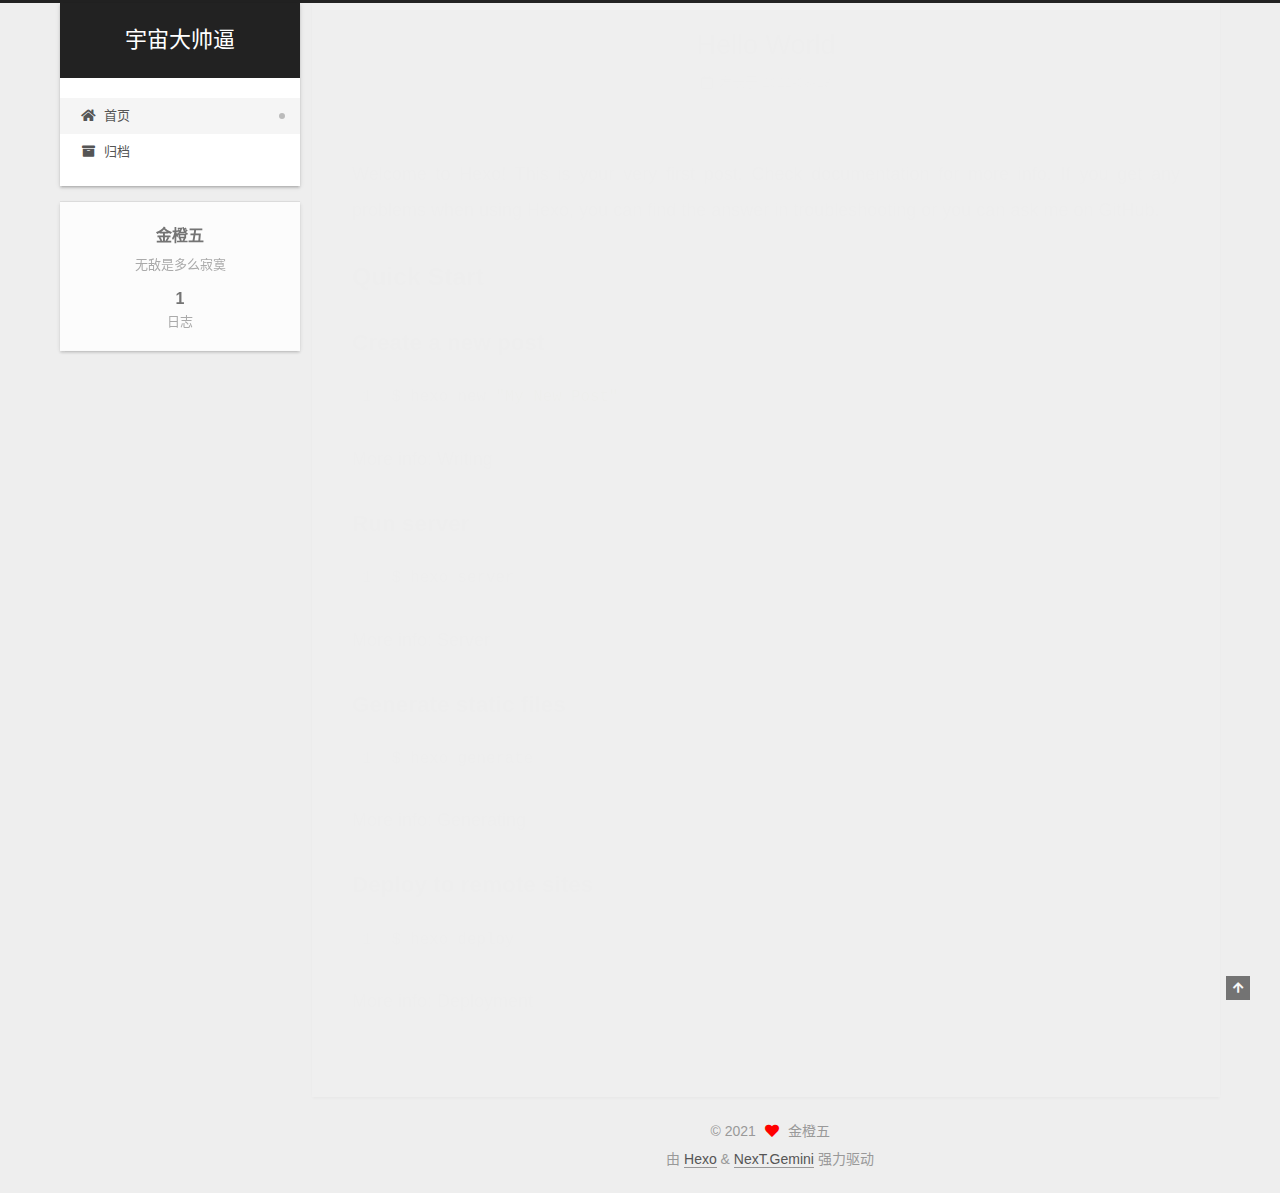
<file: index.html>
<!DOCTYPE html>
<html lang="zh-CN">
<head>
  <meta charset="UTF-8">
<meta name="viewport" content="width=device-width, initial-scale=1, maximum-scale=2">
<meta name="theme-color" content="#222">
<meta name="generator" content="Hexo 5.4.0">
  <link rel="apple-touch-icon" sizes="180x180" href="/images/apple-touch-icon-next.png">
  <link rel="icon" type="image/png" sizes="32x32" href="/images/favicon-32x32-next.png">
  <link rel="icon" type="image/png" sizes="16x16" href="/images/favicon-16x16-next.png">
  <link rel="mask-icon" href="/images/logo.svg" color="#222">

<link rel="stylesheet" href="/css/main.css">


<link rel="stylesheet" href="/lib/font-awesome/css/all.min.css">

<script id="hexo-configurations">
    var NexT = window.NexT || {};
    var CONFIG = {"hostname":"example.com","root":"/","scheme":"Gemini","version":"7.8.0","exturl":false,"sidebar":{"position":"left","display":"post","padding":18,"offset":12,"onmobile":false},"copycode":{"enable":false,"show_result":false,"style":null},"back2top":{"enable":true,"sidebar":false,"scrollpercent":false},"bookmark":{"enable":false,"color":"#222","save":"auto"},"fancybox":false,"mediumzoom":false,"lazyload":false,"pangu":false,"comments":{"style":"tabs","active":null,"storage":true,"lazyload":false,"nav":null},"algolia":{"hits":{"per_page":10},"labels":{"input_placeholder":"Search for Posts","hits_empty":"We didn't find any results for the search: ${query}","hits_stats":"${hits} results found in ${time} ms"}},"localsearch":{"enable":false,"trigger":"auto","top_n_per_article":1,"unescape":false,"preload":false},"motion":{"enable":true,"async":false,"transition":{"post_block":"fadeIn","post_header":"slideDownIn","post_body":"slideDownIn","coll_header":"slideLeftIn","sidebar":"slideUpIn"}}};
  </script>

  <meta name="description" content="无敌是多么寂寞">
<meta property="og:type" content="website">
<meta property="og:title" content="宇宙大帅逼">
<meta property="og:url" content="http://example.com/index.html">
<meta property="og:site_name" content="宇宙大帅逼">
<meta property="og:description" content="无敌是多么寂寞">
<meta property="og:locale" content="zh_CN">
<meta property="article:author" content="金橙五">
<meta name="twitter:card" content="summary">

<link rel="canonical" href="http://example.com/">


<script id="page-configurations">
  // https://hexo.io/docs/variables.html
  CONFIG.page = {
    sidebar: "",
    isHome : true,
    isPost : false,
    lang   : 'zh-CN'
  };
</script>

  <title>宇宙大帅逼</title>
  






  <noscript>
  <style>
  .use-motion .brand,
  .use-motion .menu-item,
  .sidebar-inner,
  .use-motion .post-block,
  .use-motion .pagination,
  .use-motion .comments,
  .use-motion .post-header,
  .use-motion .post-body,
  .use-motion .collection-header { opacity: initial; }

  .use-motion .site-title,
  .use-motion .site-subtitle {
    opacity: initial;
    top: initial;
  }

  .use-motion .logo-line-before i { left: initial; }
  .use-motion .logo-line-after i { right: initial; }
  </style>
</noscript>

</head>

<body itemscope itemtype="http://schema.org/WebPage">
  <div class="container use-motion">
    <div class="headband"></div>

    <header class="header" itemscope itemtype="http://schema.org/WPHeader">
      <div class="header-inner"><div class="site-brand-container">
  <div class="site-nav-toggle">
    <div class="toggle" aria-label="切换导航栏">
      <span class="toggle-line toggle-line-first"></span>
      <span class="toggle-line toggle-line-middle"></span>
      <span class="toggle-line toggle-line-last"></span>
    </div>
  </div>

  <div class="site-meta">

    <a href="/" class="brand" rel="start">
      <span class="logo-line-before"><i></i></span>
      <h1 class="site-title">宇宙大帅逼</h1>
      <span class="logo-line-after"><i></i></span>
    </a>
  </div>

  <div class="site-nav-right">
    <div class="toggle popup-trigger">
    </div>
  </div>
</div>




<nav class="site-nav">
  <ul id="menu" class="main-menu menu">
        <li class="menu-item menu-item-home">

    <a href="/" rel="section"><i class="fa fa-home fa-fw"></i>首页</a>

  </li>
        <li class="menu-item menu-item-archives">

    <a href="/archives/" rel="section"><i class="fa fa-archive fa-fw"></i>归档</a>

  </li>
  </ul>
</nav>




</div>
    </header>

    
  <div class="back-to-top">
    <i class="fa fa-arrow-up"></i>
    <span>0%</span>
  </div>


    <main class="main">
      <div class="main-inner">
        <div class="content-wrap">
          

          <div class="content index posts-expand">
            
      
  
  
  <article itemscope itemtype="http://schema.org/Article" class="post-block" lang="zh-CN">
    <link itemprop="mainEntityOfPage" href="http://example.com/2021/08/18/hello-world/">

    <span hidden itemprop="author" itemscope itemtype="http://schema.org/Person">
      <meta itemprop="image" content="/images/avatar.gif">
      <meta itemprop="name" content="金橙五">
      <meta itemprop="description" content="无敌是多么寂寞">
    </span>

    <span hidden itemprop="publisher" itemscope itemtype="http://schema.org/Organization">
      <meta itemprop="name" content="宇宙大帅逼">
    </span>
      <header class="post-header">
        <h2 class="post-title" itemprop="name headline">
          
            <a href="/2021/08/18/hello-world/" class="post-title-link" itemprop="url">Hello World</a>
        </h2>

        <div class="post-meta">
            <span class="post-meta-item">
              <span class="post-meta-item-icon">
                <i class="far fa-calendar"></i>
              </span>
              <span class="post-meta-item-text">发表于</span>

              <time title="创建时间：2021-08-18 17:59:34" itemprop="dateCreated datePublished" datetime="2021-08-18T17:59:34+08:00">2021-08-18</time>
            </span>

          

        </div>
      </header>

    
    
    
    <div class="post-body" itemprop="articleBody">

      
          <p>Welcome to <a target="_blank" rel="noopener" href="https://hexo.io/">Hexo</a>! This is your very first post. Check <a target="_blank" rel="noopener" href="https://hexo.io/docs/">documentation</a> for more info. If you get any problems when using Hexo, you can find the answer in <a target="_blank" rel="noopener" href="https://hexo.io/docs/troubleshooting.html">troubleshooting</a> or you can ask me on <a target="_blank" rel="noopener" href="https://github.com/hexojs/hexo/issues">GitHub</a>.</p>
<h2 id="Quick-Start"><a href="#Quick-Start" class="headerlink" title="Quick Start"></a>Quick Start</h2><h3 id="Create-a-new-post"><a href="#Create-a-new-post" class="headerlink" title="Create a new post"></a>Create a new post</h3><figure class="highlight bash"><table><tr><td class="gutter"><pre><span class="line">1</span><br></pre></td><td class="code"><pre><span class="line">$ hexo new <span class="string">&quot;My New Post&quot;</span></span><br></pre></td></tr></table></figure>

<p>More info: <a target="_blank" rel="noopener" href="https://hexo.io/docs/writing.html">Writing</a></p>
<h3 id="Run-server"><a href="#Run-server" class="headerlink" title="Run server"></a>Run server</h3><figure class="highlight bash"><table><tr><td class="gutter"><pre><span class="line">1</span><br></pre></td><td class="code"><pre><span class="line">$ hexo server</span><br></pre></td></tr></table></figure>

<p>More info: <a target="_blank" rel="noopener" href="https://hexo.io/docs/server.html">Server</a></p>
<h3 id="Generate-static-files"><a href="#Generate-static-files" class="headerlink" title="Generate static files"></a>Generate static files</h3><figure class="highlight bash"><table><tr><td class="gutter"><pre><span class="line">1</span><br></pre></td><td class="code"><pre><span class="line">$ hexo generate</span><br></pre></td></tr></table></figure>

<p>More info: <a target="_blank" rel="noopener" href="https://hexo.io/docs/generating.html">Generating</a></p>
<h3 id="Deploy-to-remote-sites"><a href="#Deploy-to-remote-sites" class="headerlink" title="Deploy to remote sites"></a>Deploy to remote sites</h3><figure class="highlight bash"><table><tr><td class="gutter"><pre><span class="line">1</span><br></pre></td><td class="code"><pre><span class="line">$ hexo deploy</span><br></pre></td></tr></table></figure>

<p>More info: <a target="_blank" rel="noopener" href="https://hexo.io/docs/one-command-deployment.html">Deployment</a></p>

      
    </div>

    
    
    
      <footer class="post-footer">
        <div class="post-eof"></div>
      </footer>
  </article>
  
  
  


  



          </div>
          

<script>
  window.addEventListener('tabs:register', () => {
    let { activeClass } = CONFIG.comments;
    if (CONFIG.comments.storage) {
      activeClass = localStorage.getItem('comments_active') || activeClass;
    }
    if (activeClass) {
      let activeTab = document.querySelector(`a[href="#comment-${activeClass}"]`);
      if (activeTab) {
        activeTab.click();
      }
    }
  });
  if (CONFIG.comments.storage) {
    window.addEventListener('tabs:click', event => {
      if (!event.target.matches('.tabs-comment .tab-content .tab-pane')) return;
      let commentClass = event.target.classList[1];
      localStorage.setItem('comments_active', commentClass);
    });
  }
</script>

        </div>
          
  
  <div class="toggle sidebar-toggle">
    <span class="toggle-line toggle-line-first"></span>
    <span class="toggle-line toggle-line-middle"></span>
    <span class="toggle-line toggle-line-last"></span>
  </div>

  <aside class="sidebar">
    <div class="sidebar-inner">

      <ul class="sidebar-nav motion-element">
        <li class="sidebar-nav-toc">
          文章目录
        </li>
        <li class="sidebar-nav-overview">
          站点概览
        </li>
      </ul>

      <!--noindex-->
      <div class="post-toc-wrap sidebar-panel">
      </div>
      <!--/noindex-->

      <div class="site-overview-wrap sidebar-panel">
        <div class="site-author motion-element" itemprop="author" itemscope itemtype="http://schema.org/Person">
  <p class="site-author-name" itemprop="name">金橙五</p>
  <div class="site-description" itemprop="description">无敌是多么寂寞</div>
</div>
<div class="site-state-wrap motion-element">
  <nav class="site-state">
      <div class="site-state-item site-state-posts">
          <a href="/archives/">
        
          <span class="site-state-item-count">1</span>
          <span class="site-state-item-name">日志</span>
        </a>
      </div>
  </nav>
</div>



      </div>

    </div>
  </aside>
  <div id="sidebar-dimmer"></div>


      </div>
    </main>

    <footer class="footer">
      <div class="footer-inner">
        

        

<div class="copyright">
  
  &copy; 
  <span itemprop="copyrightYear">2021</span>
  <span class="with-love">
    <i class="fa fa-heart"></i>
  </span>
  <span class="author" itemprop="copyrightHolder">金橙五</span>
</div>
  <div class="powered-by">由 <a href="https://hexo.io/" class="theme-link" rel="noopener" target="_blank">Hexo</a> & <a href="https://theme-next.org/" class="theme-link" rel="noopener" target="_blank">NexT.Gemini</a> 强力驱动
  </div>

        








      </div>
    </footer>
  </div>

  
  <script src="/lib/anime.min.js"></script>
  <script src="/lib/velocity/velocity.min.js"></script>
  <script src="/lib/velocity/velocity.ui.min.js"></script>

<script src="/js/utils.js"></script>

<script src="/js/motion.js"></script>


<script src="/js/schemes/pisces.js"></script>


<script src="/js/next-boot.js"></script>




  















  

  

</body>
</html>
</file>
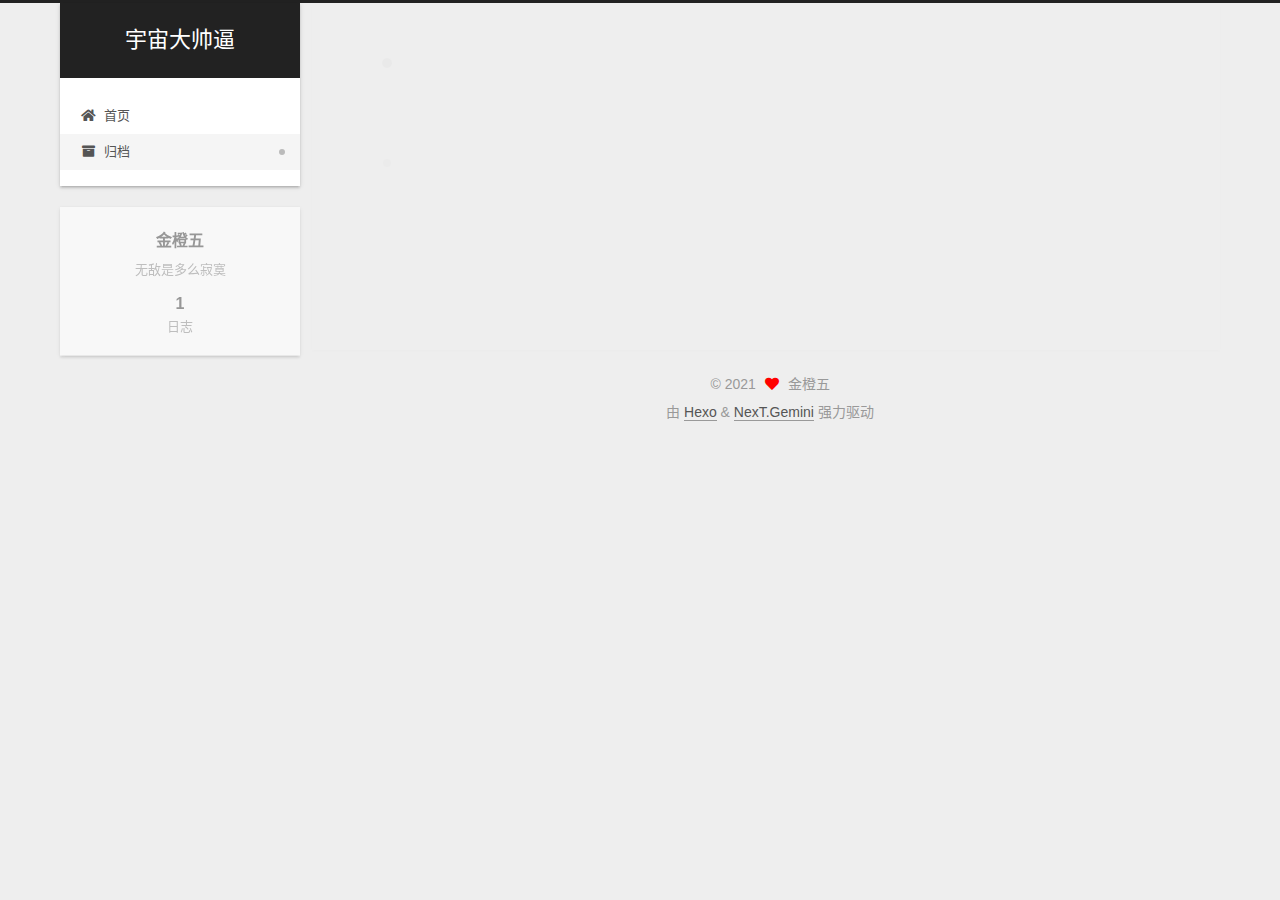
<file: archives/index.html>
<!DOCTYPE html>
<html lang="zh-CN">
<head>
  <meta charset="UTF-8">
<meta name="viewport" content="width=device-width, initial-scale=1, maximum-scale=2">
<meta name="theme-color" content="#222">
<meta name="generator" content="Hexo 5.4.0">
  <link rel="apple-touch-icon" sizes="180x180" href="/images/apple-touch-icon-next.png">
  <link rel="icon" type="image/png" sizes="32x32" href="/images/favicon-32x32-next.png">
  <link rel="icon" type="image/png" sizes="16x16" href="/images/favicon-16x16-next.png">
  <link rel="mask-icon" href="/images/logo.svg" color="#222">

<link rel="stylesheet" href="/css/main.css">


<link rel="stylesheet" href="/lib/font-awesome/css/all.min.css">

<script id="hexo-configurations">
    var NexT = window.NexT || {};
    var CONFIG = {"hostname":"example.com","root":"/","scheme":"Gemini","version":"7.8.0","exturl":false,"sidebar":{"position":"left","display":"post","padding":18,"offset":12,"onmobile":false},"copycode":{"enable":false,"show_result":false,"style":null},"back2top":{"enable":true,"sidebar":false,"scrollpercent":false},"bookmark":{"enable":false,"color":"#222","save":"auto"},"fancybox":false,"mediumzoom":false,"lazyload":false,"pangu":false,"comments":{"style":"tabs","active":null,"storage":true,"lazyload":false,"nav":null},"algolia":{"hits":{"per_page":10},"labels":{"input_placeholder":"Search for Posts","hits_empty":"We didn't find any results for the search: ${query}","hits_stats":"${hits} results found in ${time} ms"}},"localsearch":{"enable":false,"trigger":"auto","top_n_per_article":1,"unescape":false,"preload":false},"motion":{"enable":true,"async":false,"transition":{"post_block":"fadeIn","post_header":"slideDownIn","post_body":"slideDownIn","coll_header":"slideLeftIn","sidebar":"slideUpIn"}}};
  </script>

  <meta name="description" content="无敌是多么寂寞">
<meta property="og:type" content="website">
<meta property="og:title" content="宇宙大帅逼">
<meta property="og:url" content="http://example.com/archives/index.html">
<meta property="og:site_name" content="宇宙大帅逼">
<meta property="og:description" content="无敌是多么寂寞">
<meta property="og:locale" content="zh_CN">
<meta property="article:author" content="金橙五">
<meta name="twitter:card" content="summary">

<link rel="canonical" href="http://example.com/archives/">


<script id="page-configurations">
  // https://hexo.io/docs/variables.html
  CONFIG.page = {
    sidebar: "",
    isHome : false,
    isPost : false,
    lang   : 'zh-CN'
  };
</script>

  <title>归档 | 宇宙大帅逼</title>
  






  <noscript>
  <style>
  .use-motion .brand,
  .use-motion .menu-item,
  .sidebar-inner,
  .use-motion .post-block,
  .use-motion .pagination,
  .use-motion .comments,
  .use-motion .post-header,
  .use-motion .post-body,
  .use-motion .collection-header { opacity: initial; }

  .use-motion .site-title,
  .use-motion .site-subtitle {
    opacity: initial;
    top: initial;
  }

  .use-motion .logo-line-before i { left: initial; }
  .use-motion .logo-line-after i { right: initial; }
  </style>
</noscript>

</head>

<body itemscope itemtype="http://schema.org/WebPage">
  <div class="container use-motion">
    <div class="headband"></div>

    <header class="header" itemscope itemtype="http://schema.org/WPHeader">
      <div class="header-inner"><div class="site-brand-container">
  <div class="site-nav-toggle">
    <div class="toggle" aria-label="切换导航栏">
      <span class="toggle-line toggle-line-first"></span>
      <span class="toggle-line toggle-line-middle"></span>
      <span class="toggle-line toggle-line-last"></span>
    </div>
  </div>

  <div class="site-meta">

    <a href="/" class="brand" rel="start">
      <span class="logo-line-before"><i></i></span>
      <h1 class="site-title">宇宙大帅逼</h1>
      <span class="logo-line-after"><i></i></span>
    </a>
  </div>

  <div class="site-nav-right">
    <div class="toggle popup-trigger">
    </div>
  </div>
</div>




<nav class="site-nav">
  <ul id="menu" class="main-menu menu">
        <li class="menu-item menu-item-home">

    <a href="/" rel="section"><i class="fa fa-home fa-fw"></i>首页</a>

  </li>
        <li class="menu-item menu-item-archives">

    <a href="/archives/" rel="section"><i class="fa fa-archive fa-fw"></i>归档</a>

  </li>
  </ul>
</nav>




</div>
    </header>

    
  <div class="back-to-top">
    <i class="fa fa-arrow-up"></i>
    <span>0%</span>
  </div>


    <main class="main">
      <div class="main-inner">
        <div class="content-wrap">
          

          <div class="content archive">
            

  
  
  
  <div class="post-block">
    <div class="posts-collapse">
      <div class="collection-title">
        <span class="collection-header">嗯..! 目前共计 1 篇日志。 继续努力。</span>
      </div>

      
    <div class="collection-year">
      <span class="collection-header">2021</span>
    </div>

  <article itemscope itemtype="http://schema.org/Article">
    <header class="post-header">

      <div class="post-meta">
        <time itemprop="dateCreated"
              datetime="2021-08-18T17:59:34+08:00"
              content="2021-08-18">
          08-18
        </time>
      </div>

      <div class="post-title">
          <a class="post-title-link" href="/2021/08/18/hello-world/" itemprop="url">
            <span itemprop="name">Hello World</span>
          </a>
      </div>

    </header>
  </article>


    </div>
  </div>
  
  
  

  



          </div>
          

<script>
  window.addEventListener('tabs:register', () => {
    let { activeClass } = CONFIG.comments;
    if (CONFIG.comments.storage) {
      activeClass = localStorage.getItem('comments_active') || activeClass;
    }
    if (activeClass) {
      let activeTab = document.querySelector(`a[href="#comment-${activeClass}"]`);
      if (activeTab) {
        activeTab.click();
      }
    }
  });
  if (CONFIG.comments.storage) {
    window.addEventListener('tabs:click', event => {
      if (!event.target.matches('.tabs-comment .tab-content .tab-pane')) return;
      let commentClass = event.target.classList[1];
      localStorage.setItem('comments_active', commentClass);
    });
  }
</script>

        </div>
          
  
  <div class="toggle sidebar-toggle">
    <span class="toggle-line toggle-line-first"></span>
    <span class="toggle-line toggle-line-middle"></span>
    <span class="toggle-line toggle-line-last"></span>
  </div>

  <aside class="sidebar">
    <div class="sidebar-inner">

      <ul class="sidebar-nav motion-element">
        <li class="sidebar-nav-toc">
          文章目录
        </li>
        <li class="sidebar-nav-overview">
          站点概览
        </li>
      </ul>

      <!--noindex-->
      <div class="post-toc-wrap sidebar-panel">
      </div>
      <!--/noindex-->

      <div class="site-overview-wrap sidebar-panel">
        <div class="site-author motion-element" itemprop="author" itemscope itemtype="http://schema.org/Person">
  <p class="site-author-name" itemprop="name">金橙五</p>
  <div class="site-description" itemprop="description">无敌是多么寂寞</div>
</div>
<div class="site-state-wrap motion-element">
  <nav class="site-state">
      <div class="site-state-item site-state-posts">
          <a href="/archives/">
        
          <span class="site-state-item-count">1</span>
          <span class="site-state-item-name">日志</span>
        </a>
      </div>
  </nav>
</div>



      </div>

    </div>
  </aside>
  <div id="sidebar-dimmer"></div>


      </div>
    </main>

    <footer class="footer">
      <div class="footer-inner">
        

        

<div class="copyright">
  
  &copy; 
  <span itemprop="copyrightYear">2021</span>
  <span class="with-love">
    <i class="fa fa-heart"></i>
  </span>
  <span class="author" itemprop="copyrightHolder">金橙五</span>
</div>
  <div class="powered-by">由 <a href="https://hexo.io/" class="theme-link" rel="noopener" target="_blank">Hexo</a> & <a href="https://theme-next.org/" class="theme-link" rel="noopener" target="_blank">NexT.Gemini</a> 强力驱动
  </div>

        








      </div>
    </footer>
  </div>

  
  <script src="/lib/anime.min.js"></script>
  <script src="/lib/velocity/velocity.min.js"></script>
  <script src="/lib/velocity/velocity.ui.min.js"></script>

<script src="/js/utils.js"></script>

<script src="/js/motion.js"></script>


<script src="/js/schemes/pisces.js"></script>


<script src="/js/next-boot.js"></script>




  















  

  

</body>
</html>
</file>
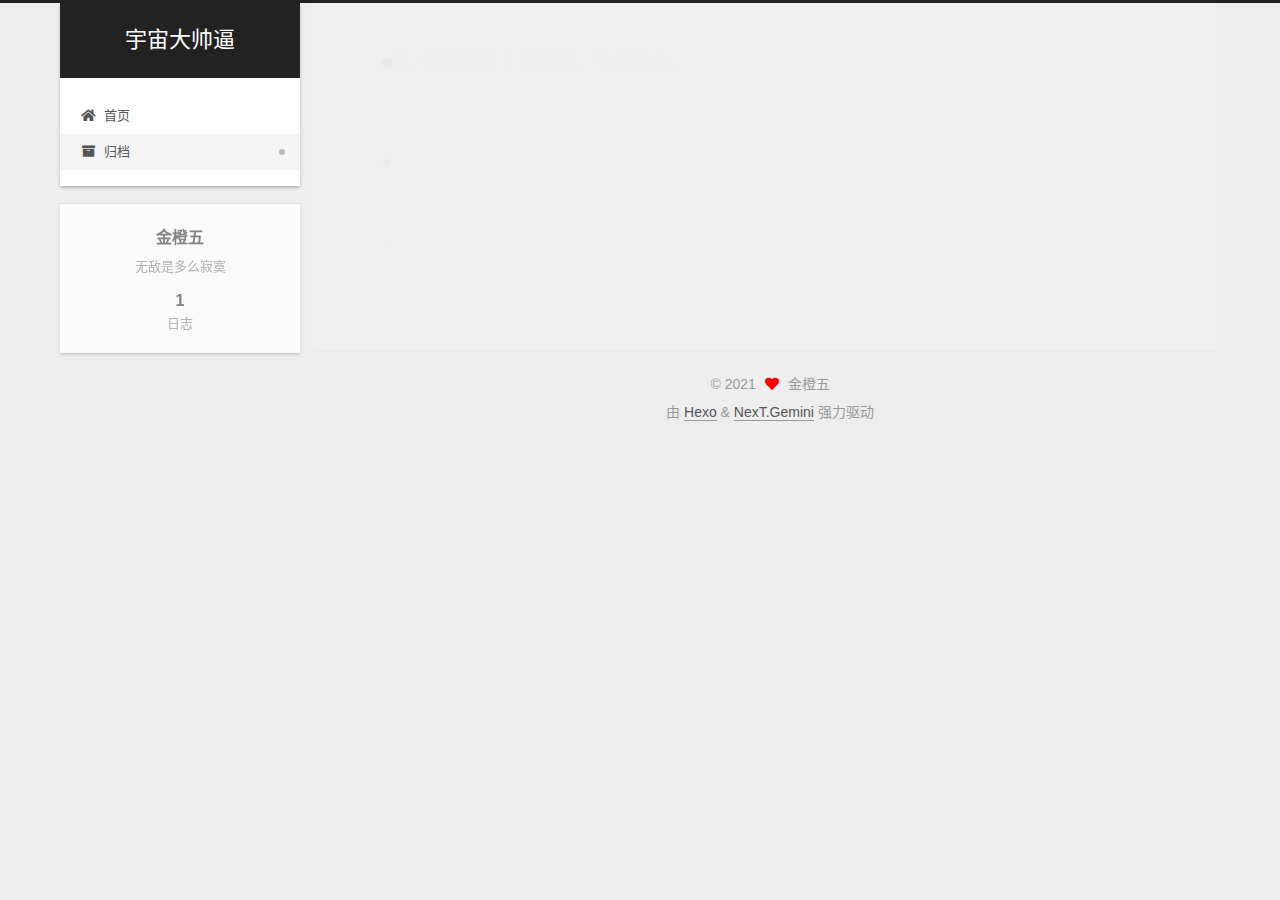
<file: archives/2021/index.html>
<!DOCTYPE html>
<html lang="zh-CN">
<head>
  <meta charset="UTF-8">
<meta name="viewport" content="width=device-width, initial-scale=1, maximum-scale=2">
<meta name="theme-color" content="#222">
<meta name="generator" content="Hexo 5.4.0">
  <link rel="apple-touch-icon" sizes="180x180" href="/images/apple-touch-icon-next.png">
  <link rel="icon" type="image/png" sizes="32x32" href="/images/favicon-32x32-next.png">
  <link rel="icon" type="image/png" sizes="16x16" href="/images/favicon-16x16-next.png">
  <link rel="mask-icon" href="/images/logo.svg" color="#222">

<link rel="stylesheet" href="/css/main.css">


<link rel="stylesheet" href="/lib/font-awesome/css/all.min.css">

<script id="hexo-configurations">
    var NexT = window.NexT || {};
    var CONFIG = {"hostname":"example.com","root":"/","scheme":"Gemini","version":"7.8.0","exturl":false,"sidebar":{"position":"left","display":"post","padding":18,"offset":12,"onmobile":false},"copycode":{"enable":false,"show_result":false,"style":null},"back2top":{"enable":true,"sidebar":false,"scrollpercent":false},"bookmark":{"enable":false,"color":"#222","save":"auto"},"fancybox":false,"mediumzoom":false,"lazyload":false,"pangu":false,"comments":{"style":"tabs","active":null,"storage":true,"lazyload":false,"nav":null},"algolia":{"hits":{"per_page":10},"labels":{"input_placeholder":"Search for Posts","hits_empty":"We didn't find any results for the search: ${query}","hits_stats":"${hits} results found in ${time} ms"}},"localsearch":{"enable":false,"trigger":"auto","top_n_per_article":1,"unescape":false,"preload":false},"motion":{"enable":true,"async":false,"transition":{"post_block":"fadeIn","post_header":"slideDownIn","post_body":"slideDownIn","coll_header":"slideLeftIn","sidebar":"slideUpIn"}}};
  </script>

  <meta name="description" content="无敌是多么寂寞">
<meta property="og:type" content="website">
<meta property="og:title" content="宇宙大帅逼">
<meta property="og:url" content="http://example.com/archives/2021/index.html">
<meta property="og:site_name" content="宇宙大帅逼">
<meta property="og:description" content="无敌是多么寂寞">
<meta property="og:locale" content="zh_CN">
<meta property="article:author" content="金橙五">
<meta name="twitter:card" content="summary">

<link rel="canonical" href="http://example.com/archives/2021/">


<script id="page-configurations">
  // https://hexo.io/docs/variables.html
  CONFIG.page = {
    sidebar: "",
    isHome : false,
    isPost : false,
    lang   : 'zh-CN'
  };
</script>

  <title>归档 | 宇宙大帅逼</title>
  






  <noscript>
  <style>
  .use-motion .brand,
  .use-motion .menu-item,
  .sidebar-inner,
  .use-motion .post-block,
  .use-motion .pagination,
  .use-motion .comments,
  .use-motion .post-header,
  .use-motion .post-body,
  .use-motion .collection-header { opacity: initial; }

  .use-motion .site-title,
  .use-motion .site-subtitle {
    opacity: initial;
    top: initial;
  }

  .use-motion .logo-line-before i { left: initial; }
  .use-motion .logo-line-after i { right: initial; }
  </style>
</noscript>

</head>

<body itemscope itemtype="http://schema.org/WebPage">
  <div class="container use-motion">
    <div class="headband"></div>

    <header class="header" itemscope itemtype="http://schema.org/WPHeader">
      <div class="header-inner"><div class="site-brand-container">
  <div class="site-nav-toggle">
    <div class="toggle" aria-label="切换导航栏">
      <span class="toggle-line toggle-line-first"></span>
      <span class="toggle-line toggle-line-middle"></span>
      <span class="toggle-line toggle-line-last"></span>
    </div>
  </div>

  <div class="site-meta">

    <a href="/" class="brand" rel="start">
      <span class="logo-line-before"><i></i></span>
      <h1 class="site-title">宇宙大帅逼</h1>
      <span class="logo-line-after"><i></i></span>
    </a>
  </div>

  <div class="site-nav-right">
    <div class="toggle popup-trigger">
    </div>
  </div>
</div>




<nav class="site-nav">
  <ul id="menu" class="main-menu menu">
        <li class="menu-item menu-item-home">

    <a href="/" rel="section"><i class="fa fa-home fa-fw"></i>首页</a>

  </li>
        <li class="menu-item menu-item-archives">

    <a href="/archives/" rel="section"><i class="fa fa-archive fa-fw"></i>归档</a>

  </li>
  </ul>
</nav>




</div>
    </header>

    
  <div class="back-to-top">
    <i class="fa fa-arrow-up"></i>
    <span>0%</span>
  </div>


    <main class="main">
      <div class="main-inner">
        <div class="content-wrap">
          

          <div class="content archive">
            

  
  
  
  <div class="post-block">
    <div class="posts-collapse">
      <div class="collection-title">
        <span class="collection-header">嗯..! 目前共计 1 篇日志。 继续努力。</span>
      </div>

      
    <div class="collection-year">
      <span class="collection-header">2021</span>
    </div>

  <article itemscope itemtype="http://schema.org/Article">
    <header class="post-header">

      <div class="post-meta">
        <time itemprop="dateCreated"
              datetime="2021-08-18T17:59:34+08:00"
              content="2021-08-18">
          08-18
        </time>
      </div>

      <div class="post-title">
          <a class="post-title-link" href="/2021/08/18/hello-world/" itemprop="url">
            <span itemprop="name">Hello World</span>
          </a>
      </div>

    </header>
  </article>


    </div>
  </div>
  
  
  

  



          </div>
          

<script>
  window.addEventListener('tabs:register', () => {
    let { activeClass } = CONFIG.comments;
    if (CONFIG.comments.storage) {
      activeClass = localStorage.getItem('comments_active') || activeClass;
    }
    if (activeClass) {
      let activeTab = document.querySelector(`a[href="#comment-${activeClass}"]`);
      if (activeTab) {
        activeTab.click();
      }
    }
  });
  if (CONFIG.comments.storage) {
    window.addEventListener('tabs:click', event => {
      if (!event.target.matches('.tabs-comment .tab-content .tab-pane')) return;
      let commentClass = event.target.classList[1];
      localStorage.setItem('comments_active', commentClass);
    });
  }
</script>

        </div>
          
  
  <div class="toggle sidebar-toggle">
    <span class="toggle-line toggle-line-first"></span>
    <span class="toggle-line toggle-line-middle"></span>
    <span class="toggle-line toggle-line-last"></span>
  </div>

  <aside class="sidebar">
    <div class="sidebar-inner">

      <ul class="sidebar-nav motion-element">
        <li class="sidebar-nav-toc">
          文章目录
        </li>
        <li class="sidebar-nav-overview">
          站点概览
        </li>
      </ul>

      <!--noindex-->
      <div class="post-toc-wrap sidebar-panel">
      </div>
      <!--/noindex-->

      <div class="site-overview-wrap sidebar-panel">
        <div class="site-author motion-element" itemprop="author" itemscope itemtype="http://schema.org/Person">
  <p class="site-author-name" itemprop="name">金橙五</p>
  <div class="site-description" itemprop="description">无敌是多么寂寞</div>
</div>
<div class="site-state-wrap motion-element">
  <nav class="site-state">
      <div class="site-state-item site-state-posts">
          <a href="/archives/">
        
          <span class="site-state-item-count">1</span>
          <span class="site-state-item-name">日志</span>
        </a>
      </div>
  </nav>
</div>



      </div>

    </div>
  </aside>
  <div id="sidebar-dimmer"></div>


      </div>
    </main>

    <footer class="footer">
      <div class="footer-inner">
        

        

<div class="copyright">
  
  &copy; 
  <span itemprop="copyrightYear">2021</span>
  <span class="with-love">
    <i class="fa fa-heart"></i>
  </span>
  <span class="author" itemprop="copyrightHolder">金橙五</span>
</div>
  <div class="powered-by">由 <a href="https://hexo.io/" class="theme-link" rel="noopener" target="_blank">Hexo</a> & <a href="https://theme-next.org/" class="theme-link" rel="noopener" target="_blank">NexT.Gemini</a> 强力驱动
  </div>

        








      </div>
    </footer>
  </div>

  
  <script src="/lib/anime.min.js"></script>
  <script src="/lib/velocity/velocity.min.js"></script>
  <script src="/lib/velocity/velocity.ui.min.js"></script>

<script src="/js/utils.js"></script>

<script src="/js/motion.js"></script>


<script src="/js/schemes/pisces.js"></script>


<script src="/js/next-boot.js"></script>




  















  

  

</body>
</html>
</file>
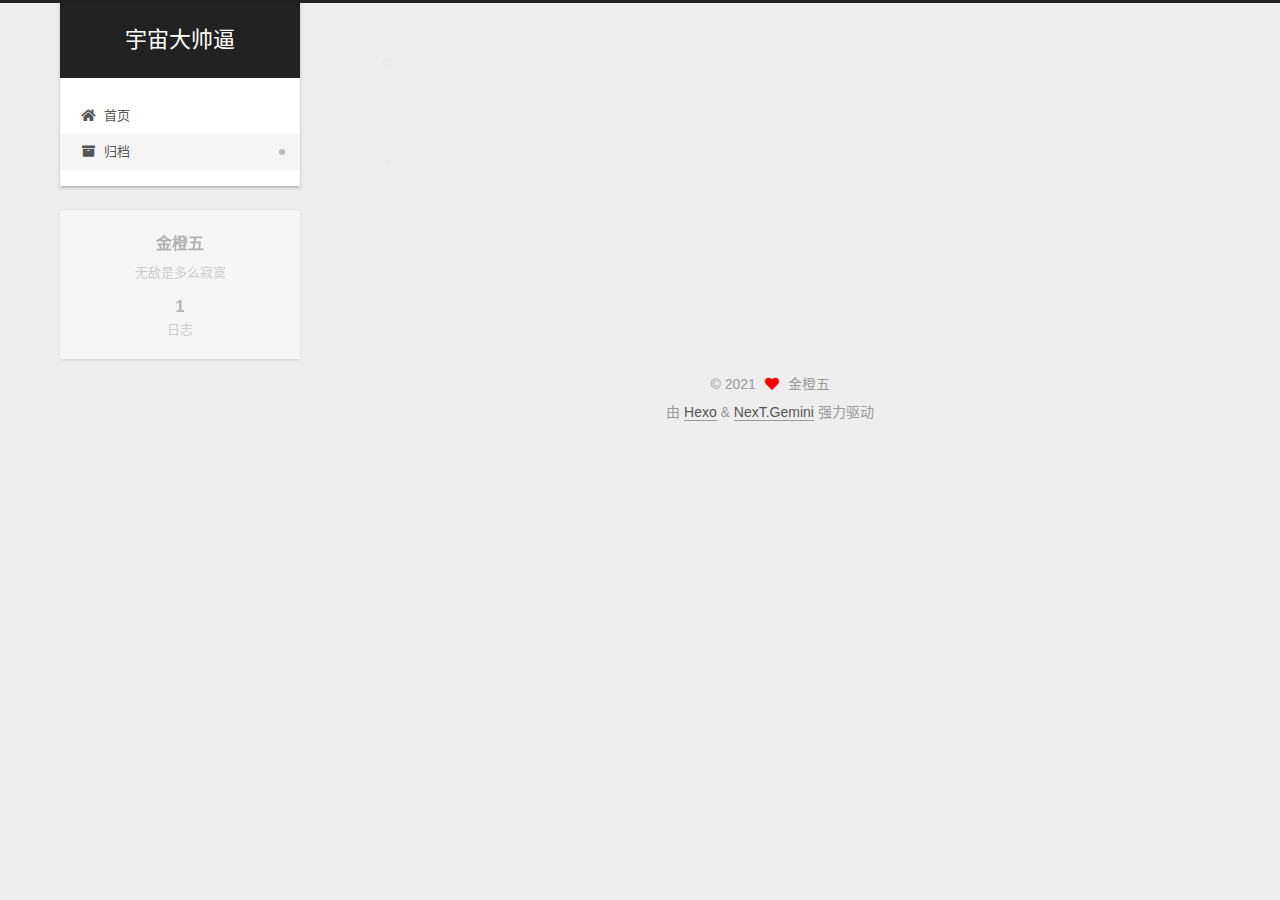
<file: archives/2021/08/index.html>
<!DOCTYPE html>
<html lang="zh-CN">
<head>
  <meta charset="UTF-8">
<meta name="viewport" content="width=device-width, initial-scale=1, maximum-scale=2">
<meta name="theme-color" content="#222">
<meta name="generator" content="Hexo 5.4.0">
  <link rel="apple-touch-icon" sizes="180x180" href="/images/apple-touch-icon-next.png">
  <link rel="icon" type="image/png" sizes="32x32" href="/images/favicon-32x32-next.png">
  <link rel="icon" type="image/png" sizes="16x16" href="/images/favicon-16x16-next.png">
  <link rel="mask-icon" href="/images/logo.svg" color="#222">

<link rel="stylesheet" href="/css/main.css">


<link rel="stylesheet" href="/lib/font-awesome/css/all.min.css">

<script id="hexo-configurations">
    var NexT = window.NexT || {};
    var CONFIG = {"hostname":"example.com","root":"/","scheme":"Gemini","version":"7.8.0","exturl":false,"sidebar":{"position":"left","display":"post","padding":18,"offset":12,"onmobile":false},"copycode":{"enable":false,"show_result":false,"style":null},"back2top":{"enable":true,"sidebar":false,"scrollpercent":false},"bookmark":{"enable":false,"color":"#222","save":"auto"},"fancybox":false,"mediumzoom":false,"lazyload":false,"pangu":false,"comments":{"style":"tabs","active":null,"storage":true,"lazyload":false,"nav":null},"algolia":{"hits":{"per_page":10},"labels":{"input_placeholder":"Search for Posts","hits_empty":"We didn't find any results for the search: ${query}","hits_stats":"${hits} results found in ${time} ms"}},"localsearch":{"enable":false,"trigger":"auto","top_n_per_article":1,"unescape":false,"preload":false},"motion":{"enable":true,"async":false,"transition":{"post_block":"fadeIn","post_header":"slideDownIn","post_body":"slideDownIn","coll_header":"slideLeftIn","sidebar":"slideUpIn"}}};
  </script>

  <meta name="description" content="无敌是多么寂寞">
<meta property="og:type" content="website">
<meta property="og:title" content="宇宙大帅逼">
<meta property="og:url" content="http://example.com/archives/2021/08/index.html">
<meta property="og:site_name" content="宇宙大帅逼">
<meta property="og:description" content="无敌是多么寂寞">
<meta property="og:locale" content="zh_CN">
<meta property="article:author" content="金橙五">
<meta name="twitter:card" content="summary">

<link rel="canonical" href="http://example.com/archives/2021/08/">


<script id="page-configurations">
  // https://hexo.io/docs/variables.html
  CONFIG.page = {
    sidebar: "",
    isHome : false,
    isPost : false,
    lang   : 'zh-CN'
  };
</script>

  <title>归档 | 宇宙大帅逼</title>
  






  <noscript>
  <style>
  .use-motion .brand,
  .use-motion .menu-item,
  .sidebar-inner,
  .use-motion .post-block,
  .use-motion .pagination,
  .use-motion .comments,
  .use-motion .post-header,
  .use-motion .post-body,
  .use-motion .collection-header { opacity: initial; }

  .use-motion .site-title,
  .use-motion .site-subtitle {
    opacity: initial;
    top: initial;
  }

  .use-motion .logo-line-before i { left: initial; }
  .use-motion .logo-line-after i { right: initial; }
  </style>
</noscript>

</head>

<body itemscope itemtype="http://schema.org/WebPage">
  <div class="container use-motion">
    <div class="headband"></div>

    <header class="header" itemscope itemtype="http://schema.org/WPHeader">
      <div class="header-inner"><div class="site-brand-container">
  <div class="site-nav-toggle">
    <div class="toggle" aria-label="切换导航栏">
      <span class="toggle-line toggle-line-first"></span>
      <span class="toggle-line toggle-line-middle"></span>
      <span class="toggle-line toggle-line-last"></span>
    </div>
  </div>

  <div class="site-meta">

    <a href="/" class="brand" rel="start">
      <span class="logo-line-before"><i></i></span>
      <h1 class="site-title">宇宙大帅逼</h1>
      <span class="logo-line-after"><i></i></span>
    </a>
  </div>

  <div class="site-nav-right">
    <div class="toggle popup-trigger">
    </div>
  </div>
</div>




<nav class="site-nav">
  <ul id="menu" class="main-menu menu">
        <li class="menu-item menu-item-home">

    <a href="/" rel="section"><i class="fa fa-home fa-fw"></i>首页</a>

  </li>
        <li class="menu-item menu-item-archives">

    <a href="/archives/" rel="section"><i class="fa fa-archive fa-fw"></i>归档</a>

  </li>
  </ul>
</nav>




</div>
    </header>

    
  <div class="back-to-top">
    <i class="fa fa-arrow-up"></i>
    <span>0%</span>
  </div>


    <main class="main">
      <div class="main-inner">
        <div class="content-wrap">
          

          <div class="content archive">
            

  
  
  
  <div class="post-block">
    <div class="posts-collapse">
      <div class="collection-title">
        <span class="collection-header">嗯..! 目前共计 1 篇日志。 继续努力。</span>
      </div>

      
    <div class="collection-year">
      <span class="collection-header">2021</span>
    </div>

  <article itemscope itemtype="http://schema.org/Article">
    <header class="post-header">

      <div class="post-meta">
        <time itemprop="dateCreated"
              datetime="2021-08-18T17:59:34+08:00"
              content="2021-08-18">
          08-18
        </time>
      </div>

      <div class="post-title">
          <a class="post-title-link" href="/2021/08/18/hello-world/" itemprop="url">
            <span itemprop="name">Hello World</span>
          </a>
      </div>

    </header>
  </article>


    </div>
  </div>
  
  
  

  



          </div>
          

<script>
  window.addEventListener('tabs:register', () => {
    let { activeClass } = CONFIG.comments;
    if (CONFIG.comments.storage) {
      activeClass = localStorage.getItem('comments_active') || activeClass;
    }
    if (activeClass) {
      let activeTab = document.querySelector(`a[href="#comment-${activeClass}"]`);
      if (activeTab) {
        activeTab.click();
      }
    }
  });
  if (CONFIG.comments.storage) {
    window.addEventListener('tabs:click', event => {
      if (!event.target.matches('.tabs-comment .tab-content .tab-pane')) return;
      let commentClass = event.target.classList[1];
      localStorage.setItem('comments_active', commentClass);
    });
  }
</script>

        </div>
          
  
  <div class="toggle sidebar-toggle">
    <span class="toggle-line toggle-line-first"></span>
    <span class="toggle-line toggle-line-middle"></span>
    <span class="toggle-line toggle-line-last"></span>
  </div>

  <aside class="sidebar">
    <div class="sidebar-inner">

      <ul class="sidebar-nav motion-element">
        <li class="sidebar-nav-toc">
          文章目录
        </li>
        <li class="sidebar-nav-overview">
          站点概览
        </li>
      </ul>

      <!--noindex-->
      <div class="post-toc-wrap sidebar-panel">
      </div>
      <!--/noindex-->

      <div class="site-overview-wrap sidebar-panel">
        <div class="site-author motion-element" itemprop="author" itemscope itemtype="http://schema.org/Person">
  <p class="site-author-name" itemprop="name">金橙五</p>
  <div class="site-description" itemprop="description">无敌是多么寂寞</div>
</div>
<div class="site-state-wrap motion-element">
  <nav class="site-state">
      <div class="site-state-item site-state-posts">
          <a href="/archives/">
        
          <span class="site-state-item-count">1</span>
          <span class="site-state-item-name">日志</span>
        </a>
      </div>
  </nav>
</div>



      </div>

    </div>
  </aside>
  <div id="sidebar-dimmer"></div>


      </div>
    </main>

    <footer class="footer">
      <div class="footer-inner">
        

        

<div class="copyright">
  
  &copy; 
  <span itemprop="copyrightYear">2021</span>
  <span class="with-love">
    <i class="fa fa-heart"></i>
  </span>
  <span class="author" itemprop="copyrightHolder">金橙五</span>
</div>
  <div class="powered-by">由 <a href="https://hexo.io/" class="theme-link" rel="noopener" target="_blank">Hexo</a> & <a href="https://theme-next.org/" class="theme-link" rel="noopener" target="_blank">NexT.Gemini</a> 强力驱动
  </div>

        








      </div>
    </footer>
  </div>

  
  <script src="/lib/anime.min.js"></script>
  <script src="/lib/velocity/velocity.min.js"></script>
  <script src="/lib/velocity/velocity.ui.min.js"></script>

<script src="/js/utils.js"></script>

<script src="/js/motion.js"></script>


<script src="/js/schemes/pisces.js"></script>


<script src="/js/next-boot.js"></script>




  















  

  

</body>
</html>
</file>
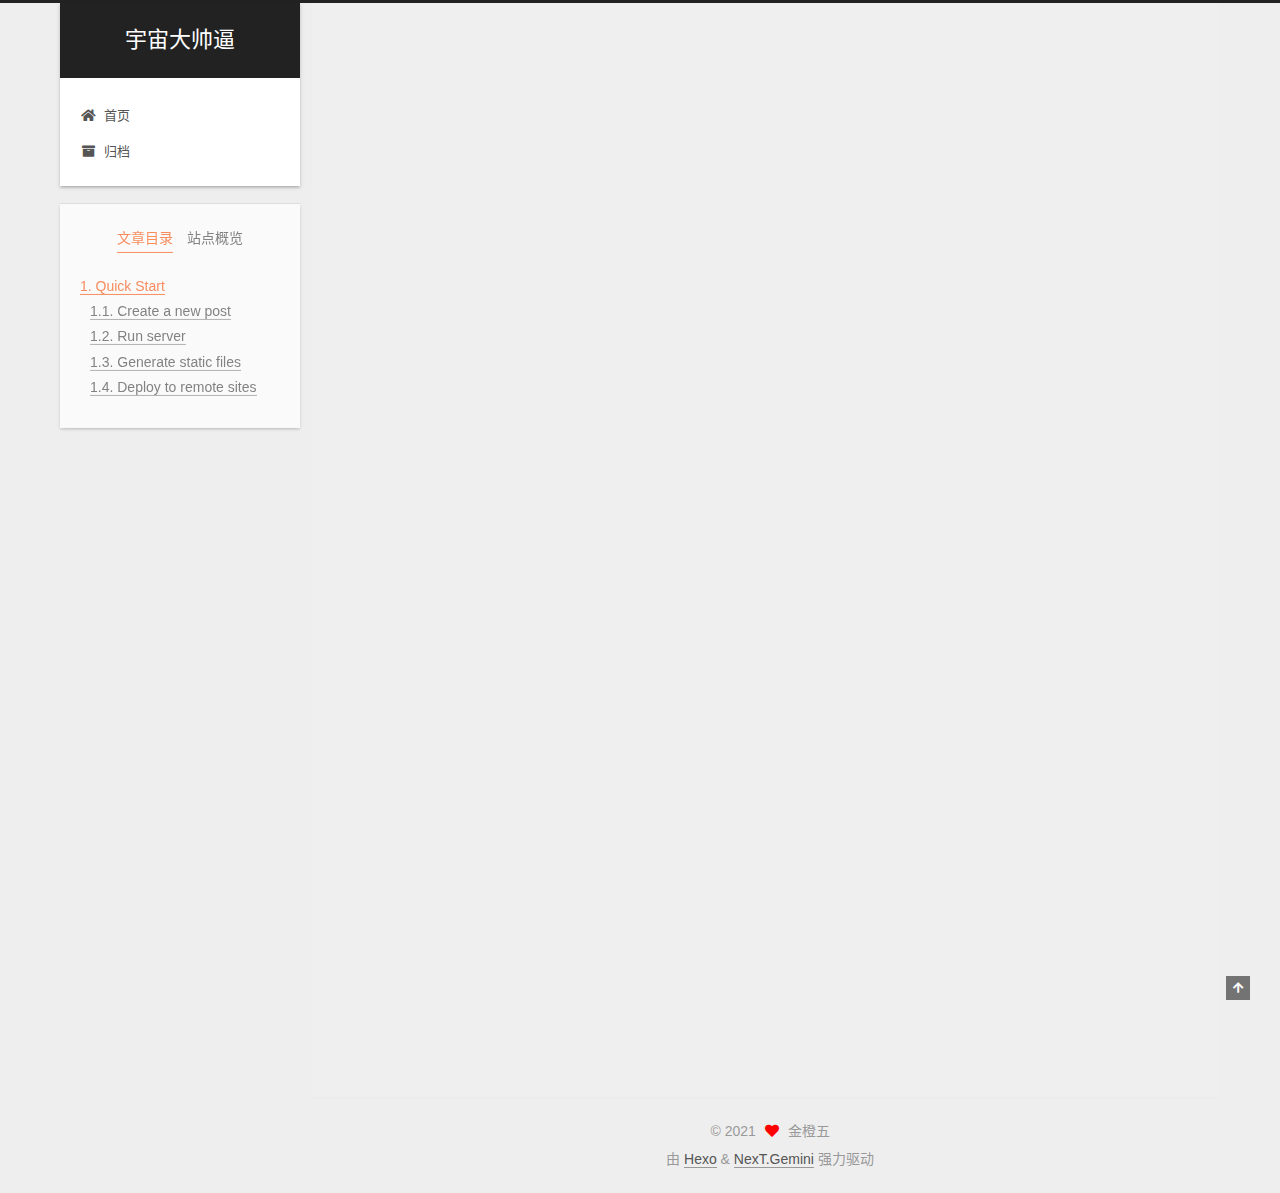
<file: 2021/08/18/hello-world/index.html>
<!DOCTYPE html>
<html lang="zh-CN">
<head>
  <meta charset="UTF-8">
<meta name="viewport" content="width=device-width, initial-scale=1, maximum-scale=2">
<meta name="theme-color" content="#222">
<meta name="generator" content="Hexo 5.4.0">
  <link rel="apple-touch-icon" sizes="180x180" href="/images/apple-touch-icon-next.png">
  <link rel="icon" type="image/png" sizes="32x32" href="/images/favicon-32x32-next.png">
  <link rel="icon" type="image/png" sizes="16x16" href="/images/favicon-16x16-next.png">
  <link rel="mask-icon" href="/images/logo.svg" color="#222">

<link rel="stylesheet" href="/css/main.css">


<link rel="stylesheet" href="/lib/font-awesome/css/all.min.css">

<script id="hexo-configurations">
    var NexT = window.NexT || {};
    var CONFIG = {"hostname":"example.com","root":"/","scheme":"Gemini","version":"7.8.0","exturl":false,"sidebar":{"position":"left","display":"post","padding":18,"offset":12,"onmobile":false},"copycode":{"enable":false,"show_result":false,"style":null},"back2top":{"enable":true,"sidebar":false,"scrollpercent":false},"bookmark":{"enable":false,"color":"#222","save":"auto"},"fancybox":false,"mediumzoom":false,"lazyload":false,"pangu":false,"comments":{"style":"tabs","active":null,"storage":true,"lazyload":false,"nav":null},"algolia":{"hits":{"per_page":10},"labels":{"input_placeholder":"Search for Posts","hits_empty":"We didn't find any results for the search: ${query}","hits_stats":"${hits} results found in ${time} ms"}},"localsearch":{"enable":false,"trigger":"auto","top_n_per_article":1,"unescape":false,"preload":false},"motion":{"enable":true,"async":false,"transition":{"post_block":"fadeIn","post_header":"slideDownIn","post_body":"slideDownIn","coll_header":"slideLeftIn","sidebar":"slideUpIn"}}};
  </script>

  <meta name="description" content="Welcome to Hexo! This is your very first post. Check documentation for more info. If you get any problems when using Hexo, you can find the answer in troubleshooting or you can ask me on GitHub. Quick">
<meta property="og:type" content="article">
<meta property="og:title" content="Hello World">
<meta property="og:url" content="http://example.com/2021/08/18/hello-world/index.html">
<meta property="og:site_name" content="宇宙大帅逼">
<meta property="og:description" content="Welcome to Hexo! This is your very first post. Check documentation for more info. If you get any problems when using Hexo, you can find the answer in troubleshooting or you can ask me on GitHub. Quick">
<meta property="og:locale" content="zh_CN">
<meta property="article:published_time" content="2021-08-18T09:59:34.216Z">
<meta property="article:modified_time" content="2021-08-18T09:59:34.216Z">
<meta property="article:author" content="金橙五">
<meta name="twitter:card" content="summary">

<link rel="canonical" href="http://example.com/2021/08/18/hello-world/">


<script id="page-configurations">
  // https://hexo.io/docs/variables.html
  CONFIG.page = {
    sidebar: "",
    isHome : false,
    isPost : true,
    lang   : 'zh-CN'
  };
</script>

  <title>Hello World | 宇宙大帅逼</title>
  






  <noscript>
  <style>
  .use-motion .brand,
  .use-motion .menu-item,
  .sidebar-inner,
  .use-motion .post-block,
  .use-motion .pagination,
  .use-motion .comments,
  .use-motion .post-header,
  .use-motion .post-body,
  .use-motion .collection-header { opacity: initial; }

  .use-motion .site-title,
  .use-motion .site-subtitle {
    opacity: initial;
    top: initial;
  }

  .use-motion .logo-line-before i { left: initial; }
  .use-motion .logo-line-after i { right: initial; }
  </style>
</noscript>

</head>

<body itemscope itemtype="http://schema.org/WebPage">
  <div class="container use-motion">
    <div class="headband"></div>

    <header class="header" itemscope itemtype="http://schema.org/WPHeader">
      <div class="header-inner"><div class="site-brand-container">
  <div class="site-nav-toggle">
    <div class="toggle" aria-label="切换导航栏">
      <span class="toggle-line toggle-line-first"></span>
      <span class="toggle-line toggle-line-middle"></span>
      <span class="toggle-line toggle-line-last"></span>
    </div>
  </div>

  <div class="site-meta">

    <a href="/" class="brand" rel="start">
      <span class="logo-line-before"><i></i></span>
      <h1 class="site-title">宇宙大帅逼</h1>
      <span class="logo-line-after"><i></i></span>
    </a>
  </div>

  <div class="site-nav-right">
    <div class="toggle popup-trigger">
    </div>
  </div>
</div>




<nav class="site-nav">
  <ul id="menu" class="main-menu menu">
        <li class="menu-item menu-item-home">

    <a href="/" rel="section"><i class="fa fa-home fa-fw"></i>首页</a>

  </li>
        <li class="menu-item menu-item-archives">

    <a href="/archives/" rel="section"><i class="fa fa-archive fa-fw"></i>归档</a>

  </li>
  </ul>
</nav>




</div>
    </header>

    
  <div class="back-to-top">
    <i class="fa fa-arrow-up"></i>
    <span>0%</span>
  </div>


    <main class="main">
      <div class="main-inner">
        <div class="content-wrap">
          

          <div class="content post posts-expand">
            

    
  
  
  <article itemscope itemtype="http://schema.org/Article" class="post-block" lang="zh-CN">
    <link itemprop="mainEntityOfPage" href="http://example.com/2021/08/18/hello-world/">

    <span hidden itemprop="author" itemscope itemtype="http://schema.org/Person">
      <meta itemprop="image" content="/images/avatar.gif">
      <meta itemprop="name" content="金橙五">
      <meta itemprop="description" content="无敌是多么寂寞">
    </span>

    <span hidden itemprop="publisher" itemscope itemtype="http://schema.org/Organization">
      <meta itemprop="name" content="宇宙大帅逼">
    </span>
      <header class="post-header">
        <h1 class="post-title" itemprop="name headline">
          Hello World
        </h1>

        <div class="post-meta">
            <span class="post-meta-item">
              <span class="post-meta-item-icon">
                <i class="far fa-calendar"></i>
              </span>
              <span class="post-meta-item-text">发表于</span>

              <time title="创建时间：2021-08-18 17:59:34" itemprop="dateCreated datePublished" datetime="2021-08-18T17:59:34+08:00">2021-08-18</time>
            </span>

          

        </div>
      </header>

    
    
    
    <div class="post-body" itemprop="articleBody">

      
        <p>Welcome to <a target="_blank" rel="noopener" href="https://hexo.io/">Hexo</a>! This is your very first post. Check <a target="_blank" rel="noopener" href="https://hexo.io/docs/">documentation</a> for more info. If you get any problems when using Hexo, you can find the answer in <a target="_blank" rel="noopener" href="https://hexo.io/docs/troubleshooting.html">troubleshooting</a> or you can ask me on <a target="_blank" rel="noopener" href="https://github.com/hexojs/hexo/issues">GitHub</a>.</p>
<h2 id="Quick-Start"><a href="#Quick-Start" class="headerlink" title="Quick Start"></a>Quick Start</h2><h3 id="Create-a-new-post"><a href="#Create-a-new-post" class="headerlink" title="Create a new post"></a>Create a new post</h3><figure class="highlight bash"><table><tr><td class="gutter"><pre><span class="line">1</span><br></pre></td><td class="code"><pre><span class="line">$ hexo new <span class="string">&quot;My New Post&quot;</span></span><br></pre></td></tr></table></figure>

<p>More info: <a target="_blank" rel="noopener" href="https://hexo.io/docs/writing.html">Writing</a></p>
<h3 id="Run-server"><a href="#Run-server" class="headerlink" title="Run server"></a>Run server</h3><figure class="highlight bash"><table><tr><td class="gutter"><pre><span class="line">1</span><br></pre></td><td class="code"><pre><span class="line">$ hexo server</span><br></pre></td></tr></table></figure>

<p>More info: <a target="_blank" rel="noopener" href="https://hexo.io/docs/server.html">Server</a></p>
<h3 id="Generate-static-files"><a href="#Generate-static-files" class="headerlink" title="Generate static files"></a>Generate static files</h3><figure class="highlight bash"><table><tr><td class="gutter"><pre><span class="line">1</span><br></pre></td><td class="code"><pre><span class="line">$ hexo generate</span><br></pre></td></tr></table></figure>

<p>More info: <a target="_blank" rel="noopener" href="https://hexo.io/docs/generating.html">Generating</a></p>
<h3 id="Deploy-to-remote-sites"><a href="#Deploy-to-remote-sites" class="headerlink" title="Deploy to remote sites"></a>Deploy to remote sites</h3><figure class="highlight bash"><table><tr><td class="gutter"><pre><span class="line">1</span><br></pre></td><td class="code"><pre><span class="line">$ hexo deploy</span><br></pre></td></tr></table></figure>

<p>More info: <a target="_blank" rel="noopener" href="https://hexo.io/docs/one-command-deployment.html">Deployment</a></p>

    </div>

    
    
    

      <footer class="post-footer">

        


        
      </footer>
    
  </article>
  
  
  



          </div>
          

<script>
  window.addEventListener('tabs:register', () => {
    let { activeClass } = CONFIG.comments;
    if (CONFIG.comments.storage) {
      activeClass = localStorage.getItem('comments_active') || activeClass;
    }
    if (activeClass) {
      let activeTab = document.querySelector(`a[href="#comment-${activeClass}"]`);
      if (activeTab) {
        activeTab.click();
      }
    }
  });
  if (CONFIG.comments.storage) {
    window.addEventListener('tabs:click', event => {
      if (!event.target.matches('.tabs-comment .tab-content .tab-pane')) return;
      let commentClass = event.target.classList[1];
      localStorage.setItem('comments_active', commentClass);
    });
  }
</script>

        </div>
          
  
  <div class="toggle sidebar-toggle">
    <span class="toggle-line toggle-line-first"></span>
    <span class="toggle-line toggle-line-middle"></span>
    <span class="toggle-line toggle-line-last"></span>
  </div>

  <aside class="sidebar">
    <div class="sidebar-inner">

      <ul class="sidebar-nav motion-element">
        <li class="sidebar-nav-toc">
          文章目录
        </li>
        <li class="sidebar-nav-overview">
          站点概览
        </li>
      </ul>

      <!--noindex-->
      <div class="post-toc-wrap sidebar-panel">
          <div class="post-toc motion-element"><ol class="nav"><li class="nav-item nav-level-2"><a class="nav-link" href="#Quick-Start"><span class="nav-number">1.</span> <span class="nav-text">Quick Start</span></a><ol class="nav-child"><li class="nav-item nav-level-3"><a class="nav-link" href="#Create-a-new-post"><span class="nav-number">1.1.</span> <span class="nav-text">Create a new post</span></a></li><li class="nav-item nav-level-3"><a class="nav-link" href="#Run-server"><span class="nav-number">1.2.</span> <span class="nav-text">Run server</span></a></li><li class="nav-item nav-level-3"><a class="nav-link" href="#Generate-static-files"><span class="nav-number">1.3.</span> <span class="nav-text">Generate static files</span></a></li><li class="nav-item nav-level-3"><a class="nav-link" href="#Deploy-to-remote-sites"><span class="nav-number">1.4.</span> <span class="nav-text">Deploy to remote sites</span></a></li></ol></li></ol></div>
      </div>
      <!--/noindex-->

      <div class="site-overview-wrap sidebar-panel">
        <div class="site-author motion-element" itemprop="author" itemscope itemtype="http://schema.org/Person">
  <p class="site-author-name" itemprop="name">金橙五</p>
  <div class="site-description" itemprop="description">无敌是多么寂寞</div>
</div>
<div class="site-state-wrap motion-element">
  <nav class="site-state">
      <div class="site-state-item site-state-posts">
          <a href="/archives/">
        
          <span class="site-state-item-count">1</span>
          <span class="site-state-item-name">日志</span>
        </a>
      </div>
  </nav>
</div>



      </div>

    </div>
  </aside>
  <div id="sidebar-dimmer"></div>


      </div>
    </main>

    <footer class="footer">
      <div class="footer-inner">
        

        

<div class="copyright">
  
  &copy; 
  <span itemprop="copyrightYear">2021</span>
  <span class="with-love">
    <i class="fa fa-heart"></i>
  </span>
  <span class="author" itemprop="copyrightHolder">金橙五</span>
</div>
  <div class="powered-by">由 <a href="https://hexo.io/" class="theme-link" rel="noopener" target="_blank">Hexo</a> & <a href="https://theme-next.org/" class="theme-link" rel="noopener" target="_blank">NexT.Gemini</a> 强力驱动
  </div>

        








      </div>
    </footer>
  </div>

  
  <script src="/lib/anime.min.js"></script>
  <script src="/lib/velocity/velocity.min.js"></script>
  <script src="/lib/velocity/velocity.ui.min.js"></script>

<script src="/js/utils.js"></script>

<script src="/js/motion.js"></script>


<script src="/js/schemes/pisces.js"></script>


<script src="/js/next-boot.js"></script>




  















  

  

</body>
</html>
</file>
<file: css/main.css>
:root {
  --body-bg-color: #eee;
  --content-bg-color: #fff;
  --card-bg-color: #f5f5f5;
  --text-color: #555;
  --blockquote-color: #666;
  --link-color: #555;
  --link-hover-color: #222;
  --brand-color: #fff;
  --brand-hover-color: #fff;
  --table-row-odd-bg-color: #f9f9f9;
  --table-row-hover-bg-color: #f5f5f5;
  --menu-item-bg-color: #f5f5f5;
  --btn-default-bg: #fff;
  --btn-default-color: #555;
  --btn-default-border-color: #555;
  --btn-default-hover-bg: #222;
  --btn-default-hover-color: #fff;
  --btn-default-hover-border-color: #222;
}
html {
  line-height: 1.15; /* 1 */
  -webkit-text-size-adjust: 100%; /* 2 */
}
body {
  margin: 0;
}
main {
  display: block;
}
h1 {
  font-size: 2em;
  margin: 0.67em 0;
}
hr {
  box-sizing: content-box; /* 1 */
  height: 0; /* 1 */
  overflow: visible; /* 2 */
}
pre {
  font-family: monospace, monospace; /* 1 */
  font-size: 1em; /* 2 */
}
a {
  background: transparent;
}
abbr[title] {
  border-bottom: none; /* 1 */
  text-decoration: underline; /* 2 */
  text-decoration: underline dotted; /* 2 */
}
b,
strong {
  font-weight: bolder;
}
code,
kbd,
samp {
  font-family: monospace, monospace; /* 1 */
  font-size: 1em; /* 2 */
}
small {
  font-size: 80%;
}
sub,
sup {
  font-size: 75%;
  line-height: 0;
  position: relative;
  vertical-align: baseline;
}
sub {
  bottom: -0.25em;
}
sup {
  top: -0.5em;
}
img {
  border-style: none;
}
button,
input,
optgroup,
select,
textarea {
  font-family: inherit; /* 1 */
  font-size: 100%; /* 1 */
  line-height: 1.15; /* 1 */
  margin: 0; /* 2 */
}
button,
input {
/* 1 */
  overflow: visible;
}
button,
select {
/* 1 */
  text-transform: none;
}
button,
[type='button'],
[type='reset'],
[type='submit'] {
  -webkit-appearance: button;
}
button::-moz-focus-inner,
[type='button']::-moz-focus-inner,
[type='reset']::-moz-focus-inner,
[type='submit']::-moz-focus-inner {
  border-style: none;
  padding: 0;
}
button:-moz-focusring,
[type='button']:-moz-focusring,
[type='reset']:-moz-focusring,
[type='submit']:-moz-focusring {
  outline: 1px dotted ButtonText;
}
fieldset {
  padding: 0.35em 0.75em 0.625em;
}
legend {
  box-sizing: border-box; /* 1 */
  color: inherit; /* 2 */
  display: table; /* 1 */
  max-width: 100%; /* 1 */
  padding: 0; /* 3 */
  white-space: normal; /* 1 */
}
progress {
  vertical-align: baseline;
}
textarea {
  overflow: auto;
}
[type='checkbox'],
[type='radio'] {
  box-sizing: border-box; /* 1 */
  padding: 0; /* 2 */
}
[type='number']::-webkit-inner-spin-button,
[type='number']::-webkit-outer-spin-button {
  height: auto;
}
[type='search'] {
  outline-offset: -2px; /* 2 */
  -webkit-appearance: textfield; /* 1 */
}
[type='search']::-webkit-search-decoration {
  -webkit-appearance: none;
}
::-webkit-file-upload-button {
  font: inherit; /* 2 */
  -webkit-appearance: button; /* 1 */
}
details {
  display: block;
}
summary {
  display: list-item;
}
template {
  display: none;
}
[hidden] {
  display: none;
}
::selection {
  background: #262a30;
  color: #eee;
}
html,
body {
  height: 100%;
}
body {
  background: var(--body-bg-color);
  color: var(--text-color);
  font-family: 'Lato', "PingFang SC", "Microsoft YaHei", sans-serif;
  font-size: 1em;
  line-height: 2;
}
@media (max-width: 991px) {
  body {
    padding-left: 0 !important;
    padding-right: 0 !important;
  }
}
h1,
h2,
h3,
h4,
h5,
h6 {
  font-family: 'Lato', "PingFang SC", "Microsoft YaHei", sans-serif;
  font-weight: bold;
  line-height: 1.5;
  margin: 20px 0 15px;
}
h1 {
  font-size: 1.5em;
}
h2 {
  font-size: 1.375em;
}
h3 {
  font-size: 1.25em;
}
h4 {
  font-size: 1.125em;
}
h5 {
  font-size: 1em;
}
h6 {
  font-size: 0.875em;
}
p {
  margin: 0 0 20px 0;
}
a,
span.exturl {
  border-bottom: 1px solid #999;
  color: var(--link-color);
  outline: 0;
  text-decoration: none;
  overflow-wrap: break-word;
  word-wrap: break-word;
  cursor: pointer;
}
a:hover,
span.exturl:hover {
  border-bottom-color: var(--link-hover-color);
  color: var(--link-hover-color);
}
iframe,
img,
video {
  display: block;
  margin-left: auto;
  margin-right: auto;
  max-width: 100%;
}
hr {
  background-image: repeating-linear-gradient(-45deg, #ddd, #ddd 4px, transparent 4px, transparent 8px);
  border: 0;
  height: 3px;
  margin: 40px 0;
}
blockquote {
  border-left: 4px solid #ddd;
  color: var(--blockquote-color);
  margin: 0;
  padding: 0 15px;
}
blockquote cite::before {
  content: '-';
  padding: 0 5px;
}
dt {
  font-weight: bold;
}
dd {
  margin: 0;
  padding: 0;
}
kbd {
  background-color: #f5f5f5;
  background-image: linear-gradient(#eee, #fff, #eee);
  border: 1px solid #ccc;
  border-radius: 0.2em;
  box-shadow: 0.1em 0.1em 0.2em rgba(0,0,0,0.1);
  color: #555;
  font-family: inherit;
  padding: 0.1em 0.3em;
  white-space: nowrap;
}
.table-container {
  overflow: auto;
}
table {
  border-collapse: collapse;
  border-spacing: 0;
  font-size: 0.875em;
  margin: 0 0 20px 0;
  width: 100%;
}
tbody tr:nth-of-type(odd) {
  background: var(--table-row-odd-bg-color);
}
tbody tr:hover {
  background: var(--table-row-hover-bg-color);
}
caption,
th,
td {
  font-weight: normal;
  padding: 8px;
  vertical-align: middle;
}
th,
td {
  border: 1px solid #ddd;
  border-bottom: 3px solid #ddd;
}
th {
  font-weight: 700;
  padding-bottom: 10px;
}
td {
  border-bottom-width: 1px;
}
.btn {
  background: var(--btn-default-bg);
  border: 2px solid var(--btn-default-border-color);
  border-radius: 2px;
  color: var(--btn-default-color);
  display: inline-block;
  font-size: 0.875em;
  line-height: 2;
  padding: 0 20px;
  text-decoration: none;
  transition-property: background-color;
  transition-delay: 0s;
  transition-duration: 0.2s;
  transition-timing-function: ease-in-out;
}
.btn:hover {
  background: var(--btn-default-hover-bg);
  border-color: var(--btn-default-hover-border-color);
  color: var(--btn-default-hover-color);
}
.btn + .btn {
  margin: 0 0 8px 8px;
}
.btn .fa-fw {
  text-align: left;
  width: 1.285714285714286em;
}
.toggle {
  line-height: 0;
}
.toggle .toggle-line {
  background: #fff;
  display: inline-block;
  height: 2px;
  left: 0;
  position: relative;
  top: 0;
  transition: all 0.4s;
  vertical-align: top;
  width: 100%;
}
.toggle .toggle-line:not(:first-child) {
  margin-top: 3px;
}
.toggle.toggle-arrow .toggle-line-first {
  left: 50%;
  top: 2px;
  transform: rotate(45deg);
  width: 50%;
}
.toggle.toggle-arrow .toggle-line-middle {
  left: 2px;
  width: 90%;
}
.toggle.toggle-arrow .toggle-line-last {
  left: 50%;
  top: -2px;
  transform: rotate(-45deg);
  width: 50%;
}
.toggle.toggle-close .toggle-line-first {
  transform: rotate(-45deg);
  top: 5px;
}
.toggle.toggle-close .toggle-line-middle {
  opacity: 0;
}
.toggle.toggle-close .toggle-line-last {
  transform: rotate(45deg);
  top: -5px;
}
.highlight,
pre {
  background: #f7f7f7;
  color: #4d4d4c;
  line-height: 1.6;
  margin: 0 auto 20px;
}
pre,
code {
  font-family: consolas, Menlo, monospace, "PingFang SC", "Microsoft YaHei";
}
code {
  background: #eee;
  border-radius: 3px;
  color: #555;
  padding: 2px 4px;
  overflow-wrap: break-word;
  word-wrap: break-word;
}
.highlight *::selection {
  background: #d6d6d6;
}
.highlight pre {
  border: 0;
  margin: 0;
  padding: 10px 0;
}
.highlight table {
  border: 0;
  margin: 0;
  width: auto;
}
.highlight td {
  border: 0;
  padding: 0;
}
.highlight figcaption {
  background: #eff2f3;
  color: #4d4d4c;
  display: flex;
  font-size: 0.875em;
  justify-content: space-between;
  line-height: 1.2;
  padding: 0.5em;
}
.highlight figcaption a {
  color: #4d4d4c;
}
.highlight figcaption a:hover {
  border-bottom-color: #4d4d4c;
}
.highlight .gutter {
  -moz-user-select: none;
  -ms-user-select: none;
  -webkit-user-select: none;
  user-select: none;
}
.highlight .gutter pre {
  background: #eff2f3;
  color: #869194;
  padding-left: 10px;
  padding-right: 10px;
  text-align: right;
}
.highlight .code pre {
  background: #f7f7f7;
  padding-left: 10px;
  width: 100%;
}
.gist table {
  width: auto;
}
.gist table td {
  border: 0;
}
pre {
  overflow: auto;
  padding: 10px;
}
pre code {
  background: none;
  color: #4d4d4c;
  font-size: 0.875em;
  padding: 0;
  text-shadow: none;
}
pre .deletion {
  background: #fdd;
}
pre .addition {
  background: #dfd;
}
pre .meta {
  color: #eab700;
  -moz-user-select: none;
  -ms-user-select: none;
  -webkit-user-select: none;
  user-select: none;
}
pre .comment {
  color: #8e908c;
}
pre .variable,
pre .attribute,
pre .tag,
pre .name,
pre .regexp,
pre .ruby .constant,
pre .xml .tag .title,
pre .xml .pi,
pre .xml .doctype,
pre .html .doctype,
pre .css .id,
pre .css .class,
pre .css .pseudo {
  color: #c82829;
}
pre .number,
pre .preprocessor,
pre .built_in,
pre .builtin-name,
pre .literal,
pre .params,
pre .constant,
pre .command {
  color: #f5871f;
}
pre .ruby .class .title,
pre .css .rules .attribute,
pre .string,
pre .symbol,
pre .value,
pre .inheritance,
pre .header,
pre .ruby .symbol,
pre .xml .cdata,
pre .special,
pre .formula {
  color: #718c00;
}
pre .title,
pre .css .hexcolor {
  color: #3e999f;
}
pre .function,
pre .python .decorator,
pre .python .title,
pre .ruby .function .title,
pre .ruby .title .keyword,
pre .perl .sub,
pre .javascript .title,
pre .coffeescript .title {
  color: #4271ae;
}
pre .keyword,
pre .javascript .function {
  color: #8959a8;
}
.blockquote-center {
  border-left: none;
  margin: 40px 0;
  padding: 0;
  position: relative;
  text-align: center;
}
.blockquote-center .fa {
  display: block;
  opacity: 0.6;
  position: absolute;
  width: 100%;
}
.blockquote-center .fa-quote-left {
  border-top: 1px solid #ccc;
  text-align: left;
  top: -20px;
}
.blockquote-center .fa-quote-right {
  border-bottom: 1px solid #ccc;
  text-align: right;
  bottom: -20px;
}
.blockquote-center p,
.blockquote-center div {
  text-align: center;
}
.post-body .group-picture img {
  margin: 0 auto;
  padding: 0 3px;
}
.group-picture-row {
  margin-bottom: 6px;
  overflow: hidden;
}
.group-picture-column {
  float: left;
  margin-bottom: 10px;
}
.post-body .label {
  color: #555;
  display: inline;
  padding: 0 2px;
}
.post-body .label.default {
  background: #f0f0f0;
}
.post-body .label.primary {
  background: #efe6f7;
}
.post-body .label.info {
  background: #e5f2f8;
}
.post-body .label.success {
  background: #e7f4e9;
}
.post-body .label.warning {
  background: #fcf6e1;
}
.post-body .label.danger {
  background: #fae8eb;
}
.post-body .tabs {
  margin-bottom: 20px;
}
.post-body .tabs,
.tabs-comment {
  display: block;
  padding-top: 10px;
  position: relative;
}
.post-body .tabs ul.nav-tabs,
.tabs-comment ul.nav-tabs {
  display: flex;
  flex-wrap: wrap;
  margin: 0;
  margin-bottom: -1px;
  padding: 0;
}
@media (max-width: 413px) {
  .post-body .tabs ul.nav-tabs,
  .tabs-comment ul.nav-tabs {
    display: block;
    margin-bottom: 5px;
  }
}
.post-body .tabs ul.nav-tabs li.tab,
.tabs-comment ul.nav-tabs li.tab {
  border-bottom: 1px solid #ddd;
  border-left: 1px solid transparent;
  border-right: 1px solid transparent;
  border-top: 3px solid transparent;
  flex-grow: 1;
  list-style-type: none;
  border-radius: 0 0 0 0;
}
@media (max-width: 413px) {
  .post-body .tabs ul.nav-tabs li.tab,
  .tabs-comment ul.nav-tabs li.tab {
    border-bottom: 1px solid transparent;
    border-left: 3px solid transparent;
    border-right: 1px solid transparent;
    border-top: 1px solid transparent;
  }
}
@media (max-width: 413px) {
  .post-body .tabs ul.nav-tabs li.tab,
  .tabs-comment ul.nav-tabs li.tab {
    border-radius: 0;
  }
}
.post-body .tabs ul.nav-tabs li.tab a,
.tabs-comment ul.nav-tabs li.tab a {
  border-bottom: initial;
  display: block;
  line-height: 1.8;
  outline: 0;
  padding: 0.25em 0.75em;
  text-align: center;
  transition-delay: 0s;
  transition-duration: 0.2s;
  transition-timing-function: ease-out;
}
.post-body .tabs ul.nav-tabs li.tab a i,
.tabs-comment ul.nav-tabs li.tab a i {
  width: 1.285714285714286em;
}
.post-body .tabs ul.nav-tabs li.tab.active,
.tabs-comment ul.nav-tabs li.tab.active {
  border-bottom: 1px solid transparent;
  border-left: 1px solid #ddd;
  border-right: 1px solid #ddd;
  border-top: 3px solid #fc6423;
}
@media (max-width: 413px) {
  .post-body .tabs ul.nav-tabs li.tab.active,
  .tabs-comment ul.nav-tabs li.tab.active {
    border-bottom: 1px solid #ddd;
    border-left: 3px solid #fc6423;
    border-right: 1px solid #ddd;
    border-top: 1px solid #ddd;
  }
}
.post-body .tabs ul.nav-tabs li.tab.active a,
.tabs-comment ul.nav-tabs li.tab.active a {
  color: var(--link-color);
  cursor: default;
}
.post-body .tabs .tab-content .tab-pane,
.tabs-comment .tab-content .tab-pane {
  border: 1px solid #ddd;
  border-top: 0;
  padding: 20px 20px 0 20px;
  border-radius: 0;
}
.post-body .tabs .tab-content .tab-pane:not(.active),
.tabs-comment .tab-content .tab-pane:not(.active) {
  display: none;
}
.post-body .tabs .tab-content .tab-pane.active,
.tabs-comment .tab-content .tab-pane.active {
  display: block;
}
.post-body .tabs .tab-content .tab-pane.active:nth-of-type(1),
.tabs-comment .tab-content .tab-pane.active:nth-of-type(1) {
  border-radius: 0 0 0 0;
}
@media (max-width: 413px) {
  .post-body .tabs .tab-content .tab-pane.active:nth-of-type(1),
  .tabs-comment .tab-content .tab-pane.active:nth-of-type(1) {
    border-radius: 0;
  }
}
.post-body .note {
  border-radius: 3px;
  margin-bottom: 20px;
  padding: 1em;
  position: relative;
  border: 1px solid #eee;
  border-left-width: 5px;
}
.post-body .note h2,
.post-body .note h3,
.post-body .note h4,
.post-body .note h5,
.post-body .note h6 {
  margin-top: 0;
  border-bottom: initial;
  margin-bottom: 0;
  padding-top: 0;
}
.post-body .note p:first-child,
.post-body .note ul:first-child,
.post-body .note ol:first-child,
.post-body .note table:first-child,
.post-body .note pre:first-child,
.post-body .note blockquote:first-child,
.post-body .note img:first-child {
  margin-top: 0;
}
.post-body .note p:last-child,
.post-body .note ul:last-child,
.post-body .note ol:last-child,
.post-body .note table:last-child,
.post-body .note pre:last-child,
.post-body .note blockquote:last-child,
.post-body .note img:last-child {
  margin-bottom: 0;
}
.post-body .note.default {
  border-left-color: #777;
}
.post-body .note.default h2,
.post-body .note.default h3,
.post-body .note.default h4,
.post-body .note.default h5,
.post-body .note.default h6 {
  color: #777;
}
.post-body .note.primary {
  border-left-color: #6f42c1;
}
.post-body .note.primary h2,
.post-body .note.primary h3,
.post-body .note.primary h4,
.post-body .note.primary h5,
.post-body .note.primary h6 {
  color: #6f42c1;
}
.post-body .note.info {
  border-left-color: #428bca;
}
.post-body .note.info h2,
.post-body .note.info h3,
.post-body .note.info h4,
.post-body .note.info h5,
.post-body .note.info h6 {
  color: #428bca;
}
.post-body .note.success {
  border-left-color: #5cb85c;
}
.post-body .note.success h2,
.post-body .note.success h3,
.post-body .note.success h4,
.post-body .note.success h5,
.post-body .note.success h6 {
  color: #5cb85c;
}
.post-body .note.warning {
  border-left-color: #f0ad4e;
}
.post-body .note.warning h2,
.post-body .note.warning h3,
.post-body .note.warning h4,
.post-body .note.warning h5,
.post-body .note.warning h6 {
  color: #f0ad4e;
}
.post-body .note.danger {
  border-left-color: #d9534f;
}
.post-body .note.danger h2,
.post-body .note.danger h3,
.post-body .note.danger h4,
.post-body .note.danger h5,
.post-body .note.danger h6 {
  color: #d9534f;
}
.pagination .prev,
.pagination .next,
.pagination .page-number,
.pagination .space {
  display: inline-block;
  margin: 0 10px;
  padding: 0 11px;
  position: relative;
  top: -1px;
}
@media (max-width: 767px) {
  .pagination .prev,
  .pagination .next,
  .pagination .page-number,
  .pagination .space {
    margin: 0 5px;
  }
}
.pagination {
  border-top: 1px solid #eee;
  margin: 120px 0 0;
  text-align: center;
}
.pagination .prev,
.pagination .next,
.pagination .page-number {
  border-bottom: 0;
  border-top: 1px solid #eee;
  transition-property: border-color;
  transition-delay: 0s;
  transition-duration: 0.2s;
  transition-timing-function: ease-in-out;
}
.pagination .prev:hover,
.pagination .next:hover,
.pagination .page-number:hover {
  border-top-color: #222;
}
.pagination .space {
  margin: 0;
  padding: 0;
}
.pagination .prev {
  margin-left: 0;
}
.pagination .next {
  margin-right: 0;
}
.pagination .page-number.current {
  background: #ccc;
  border-top-color: #ccc;
  color: #fff;
}
@media (max-width: 767px) {
  .pagination {
    border-top: none;
  }
  .pagination .prev,
  .pagination .next,
  .pagination .page-number {
    border-bottom: 1px solid #eee;
    border-top: 0;
    margin-bottom: 10px;
    padding: 0 10px;
  }
  .pagination .prev:hover,
  .pagination .next:hover,
  .pagination .page-number:hover {
    border-bottom-color: #222;
  }
}
.comments {
  margin-top: 60px;
  overflow: hidden;
}
.comment-button-group {
  display: flex;
  flex-wrap: wrap-reverse;
  justify-content: center;
  margin: 1em 0;
}
.comment-button-group .comment-button {
  margin: 0.1em 0.2em;
}
.comment-button-group .comment-button.active {
  background: var(--btn-default-hover-bg);
  border-color: var(--btn-default-hover-border-color);
  color: var(--btn-default-hover-color);
}
.comment-position {
  display: none;
}
.comment-position.active {
  display: block;
}
.tabs-comment {
  background: var(--content-bg-color);
  margin-top: 4em;
  padding-top: 0;
}
.tabs-comment .comments {
  border: 0;
  box-shadow: none;
  margin-top: 0;
  padding-top: 0;
}
.container {
  min-height: 100%;
  position: relative;
}
.main-inner {
  margin: 0 auto;
  width: calc(100% - 20px);
}
@media (min-width: 1200px) {
  .main-inner {
    width: 1160px;
  }
}
@media (min-width: 1600px) {
  .main-inner {
    width: 73%;
  }
}
@media (max-width: 767px) {
  .content-wrap {
    padding: 0 20px;
  }
}
.header {
  background: transparent;
}
.header-inner {
  margin: 0 auto;
  width: calc(100% - 20px);
}
@media (min-width: 1200px) {
  .header-inner {
    width: 1160px;
  }
}
@media (min-width: 1600px) {
  .header-inner {
    width: 73%;
  }
}
.site-brand-container {
  display: flex;
  flex-shrink: 0;
  padding: 0 10px;
}
.headband {
  background: #222;
  height: 3px;
}
.site-meta {
  flex-grow: 1;
  text-align: center;
}
@media (max-width: 767px) {
  .site-meta {
    text-align: center;
  }
}
.brand {
  border-bottom: none;
  color: var(--brand-color);
  display: inline-block;
  line-height: 1.375em;
  padding: 0 40px;
  position: relative;
}
.brand:hover {
  color: var(--brand-hover-color);
}
.site-title {
  font-family: 'Lato', "PingFang SC", "Microsoft YaHei", sans-serif;
  font-size: 1.375em;
  font-weight: normal;
  margin: 0;
}
.site-subtitle {
  color: #ddd;
  font-size: 0.8125em;
  margin: 10px 0;
}
.use-motion .brand {
  opacity: 0;
}
.use-motion .site-title,
.use-motion .site-subtitle,
.use-motion .custom-logo-image {
  opacity: 0;
  position: relative;
  top: -10px;
}
.site-nav-toggle,
.site-nav-right {
  display: none;
}
@media (max-width: 767px) {
  .site-nav-toggle,
  .site-nav-right {
    display: flex;
    flex-direction: column;
    justify-content: center;
  }
}
.site-nav-toggle .toggle,
.site-nav-right .toggle {
  color: var(--text-color);
  padding: 10px;
  width: 22px;
}
.site-nav-toggle .toggle .toggle-line,
.site-nav-right .toggle .toggle-line {
  background: var(--text-color);
  border-radius: 1px;
}
.site-nav {
  display: block;
}
@media (max-width: 767px) {
  .site-nav {
    clear: both;
    display: none;
  }
}
.site-nav.site-nav-on {
  display: block;
}
.menu {
  margin-top: 20px;
  padding-left: 0;
  text-align: center;
}
.menu-item {
  display: inline-block;
  list-style: none;
  margin: 0 10px;
}
@media (max-width: 767px) {
  .menu-item {
    display: block;
    margin-top: 10px;
  }
  .menu-item.menu-item-search {
    display: none;
  }
}
.menu-item a,
.menu-item span.exturl {
  border-bottom: 0;
  display: block;
  font-size: 0.8125em;
  transition-property: border-color;
  transition-delay: 0s;
  transition-duration: 0.2s;
  transition-timing-function: ease-in-out;
}
@media (hover: none) {
  .menu-item a:hover,
  .menu-item span.exturl:hover {
    border-bottom-color: transparent !important;
  }
}
.menu-item .fa,
.menu-item .fab,
.menu-item .far,
.menu-item .fas {
  margin-right: 8px;
}
.menu-item .badge {
  display: inline-block;
  font-weight: bold;
  line-height: 1;
  margin-left: 0.35em;
  margin-top: 0.35em;
  text-align: center;
  white-space: nowrap;
}
@media (max-width: 767px) {
  .menu-item .badge {
    float: right;
    margin-left: 0;
  }
}
.menu-item-active a,
.menu .menu-item a:hover,
.menu .menu-item span.exturl:hover {
  background: var(--menu-item-bg-color);
}
.use-motion .menu-item {
  opacity: 0;
}
.sidebar {
  background: #222;
  bottom: 0;
  box-shadow: inset 0 2px 6px #000;
  position: fixed;
  top: 0;
}
@media (max-width: 991px) {
  .sidebar {
    display: none;
  }
}
.sidebar-inner {
  color: #999;
  padding: 18px 10px;
  text-align: center;
}
.cc-license {
  margin-top: 10px;
  text-align: center;
}
.cc-license .cc-opacity {
  border-bottom: none;
  opacity: 0.7;
}
.cc-license .cc-opacity:hover {
  opacity: 0.9;
}
.cc-license img {
  display: inline-block;
}
.site-author-image {
  border: 1px solid #eee;
  display: block;
  margin: 0 auto;
  max-width: 120px;
  padding: 2px;
}
.site-author-name {
  color: var(--text-color);
  font-weight: 600;
  margin: 0;
  text-align: center;
}
.site-description {
  color: #999;
  font-size: 0.8125em;
  margin-top: 0;
  text-align: center;
}
.links-of-author {
  margin-top: 15px;
}
.links-of-author a,
.links-of-author span.exturl {
  border-bottom-color: #555;
  display: inline-block;
  font-size: 0.8125em;
  margin-bottom: 10px;
  margin-right: 10px;
  vertical-align: middle;
}
.links-of-author a::before,
.links-of-author span.exturl::before {
  background: #daffff;
  border-radius: 50%;
  content: ' ';
  display: inline-block;
  height: 4px;
  margin-right: 3px;
  vertical-align: middle;
  width: 4px;
}
.sidebar-button {
  margin-top: 15px;
}
.sidebar-button a {
  border: 1px solid #fc6423;
  border-radius: 4px;
  color: #fc6423;
  display: inline-block;
  padding: 0 15px;
}
.sidebar-button a .fa,
.sidebar-button a .fab,
.sidebar-button a .far,
.sidebar-button a .fas {
  margin-right: 5px;
}
.sidebar-button a:hover {
  background: #fc6423;
  border: 1px solid #fc6423;
  color: #fff;
}
.sidebar-button a:hover .fa,
.sidebar-button a:hover .fab,
.sidebar-button a:hover .far,
.sidebar-button a:hover .fas {
  color: #fff;
}
.links-of-blogroll {
  font-size: 0.8125em;
  margin-top: 10px;
}
.links-of-blogroll-title {
  font-size: 0.875em;
  font-weight: 600;
  margin-top: 0;
}
.links-of-blogroll-list {
  list-style: none;
  margin: 0;
  padding: 0;
}
#sidebar-dimmer {
  display: none;
}
@media (max-width: 767px) {
  #sidebar-dimmer {
    background: #000;
    display: block;
    height: 100%;
    left: 100%;
    opacity: 0;
    position: fixed;
    top: 0;
    width: 100%;
    z-index: 1100;
  }
  .sidebar-active + #sidebar-dimmer {
    opacity: 0.7;
    transform: translateX(-100%);
    transition: opacity 0.5s;
  }
}
.sidebar-nav {
  margin: 0;
  padding-bottom: 20px;
  padding-left: 0;
}
.sidebar-nav li {
  border-bottom: 1px solid transparent;
  color: var(--text-color);
  cursor: pointer;
  display: inline-block;
  font-size: 0.875em;
}
.sidebar-nav li.sidebar-nav-overview {
  margin-left: 10px;
}
.sidebar-nav li:hover {
  color: #fc6423;
}
.sidebar-nav .sidebar-nav-active {
  border-bottom-color: #fc6423;
  color: #fc6423;
}
.sidebar-nav .sidebar-nav-active:hover {
  color: #fc6423;
}
.sidebar-panel {
  display: none;
  overflow-x: hidden;
  overflow-y: auto;
}
.sidebar-panel-active {
  display: block;
}
.sidebar-toggle {
  background: #222;
  bottom: 45px;
  cursor: pointer;
  height: 14px;
  left: 30px;
  padding: 5px;
  position: fixed;
  width: 14px;
  z-index: 1300;
}
@media (max-width: 991px) {
  .sidebar-toggle {
    left: 20px;
    opacity: 0.8;
    display: none;
  }
}
.sidebar-toggle:hover .toggle-line {
  background: #fc6423;
}
.post-toc {
  font-size: 0.875em;
}
.post-toc ol {
  list-style: none;
  margin: 0;
  padding: 0 2px 5px 10px;
  text-align: left;
}
.post-toc ol > ol {
  padding-left: 0;
}
.post-toc ol a {
  transition-property: all;
  transition-delay: 0s;
  transition-duration: 0.2s;
  transition-timing-function: ease-in-out;
}
.post-toc .nav-item {
  line-height: 1.8;
  overflow: hidden;
  text-overflow: ellipsis;
  white-space: nowrap;
}
.post-toc .nav .nav-child {
  display: none;
}
.post-toc .nav .active > .nav-child {
  display: block;
}
.post-toc .nav .active-current > .nav-child {
  display: block;
}
.post-toc .nav .active-current > .nav-child > .nav-item {
  display: block;
}
.post-toc .nav .active > a {
  border-bottom-color: #fc6423;
  color: #fc6423;
}
.post-toc .nav .active-current > a {
  color: #fc6423;
}
.post-toc .nav .active-current > a:hover {
  color: #fc6423;
}
.site-state {
  display: flex;
  justify-content: center;
  line-height: 1.4;
  margin-top: 10px;
  overflow: hidden;
  text-align: center;
  white-space: nowrap;
}
.site-state-item {
  padding: 0 15px;
}
.site-state-item:not(:first-child) {
  border-left: 1px solid #eee;
}
.site-state-item a {
  border-bottom: none;
}
.site-state-item-count {
  display: block;
  font-size: 1em;
  font-weight: 600;
  text-align: center;
}
.site-state-item-name {
  color: #999;
  font-size: 0.8125em;
}
.footer {
  color: #999;
  font-size: 0.875em;
  padding: 20px 0;
}
.footer.footer-fixed {
  bottom: 0;
  left: 0;
  position: absolute;
  right: 0;
}
.footer-inner {
  box-sizing: border-box;
  margin: 0 auto;
  text-align: center;
  width: calc(100% - 20px);
}
@media (min-width: 1200px) {
  .footer-inner {
    width: 1160px;
  }
}
@media (min-width: 1600px) {
  .footer-inner {
    width: 73%;
  }
}
.languages {
  display: inline-block;
  font-size: 1.125em;
  position: relative;
}
.languages .lang-select-label span {
  margin: 0 0.5em;
}
.languages .lang-select {
  height: 100%;
  left: 0;
  opacity: 0;
  position: absolute;
  top: 0;
  width: 100%;
}
.with-love {
  color: #ff0000;
  display: inline-block;
  margin: 0 5px;
}
.powered-by,
.theme-info {
  display: inline-block;
}
@-moz-keyframes iconAnimate {
  0%, 100% {
    transform: scale(1);
  }
  10%, 30% {
    transform: scale(0.9);
  }
  20%, 40%, 60%, 80% {
    transform: scale(1.1);
  }
  50%, 70% {
    transform: scale(1.1);
  }
}
@-webkit-keyframes iconAnimate {
  0%, 100% {
    transform: scale(1);
  }
  10%, 30% {
    transform: scale(0.9);
  }
  20%, 40%, 60%, 80% {
    transform: scale(1.1);
  }
  50%, 70% {
    transform: scale(1.1);
  }
}
@-o-keyframes iconAnimate {
  0%, 100% {
    transform: scale(1);
  }
  10%, 30% {
    transform: scale(0.9);
  }
  20%, 40%, 60%, 80% {
    transform: scale(1.1);
  }
  50%, 70% {
    transform: scale(1.1);
  }
}
@keyframes iconAnimate {
  0%, 100% {
    transform: scale(1);
  }
  10%, 30% {
    transform: scale(0.9);
  }
  20%, 40%, 60%, 80% {
    transform: scale(1.1);
  }
  50%, 70% {
    transform: scale(1.1);
  }
}
.back-to-top {
  font-size: 12px;
  text-align: center;
  transition-delay: 0s;
  transition-duration: 0.2s;
  transition-timing-function: ease-in-out;
}
.back-to-top {
  background: #222;
  bottom: -100px;
  box-sizing: border-box;
  color: #fff;
  cursor: pointer;
  left: 30px;
  opacity: 0.6;
  padding: 0 6px;
  position: fixed;
  transition-property: bottom;
  z-index: 1300;
  width: 24px;
}
.back-to-top span {
  display: none;
}
.back-to-top:hover {
  color: #fc6423;
}
.back-to-top.back-to-top-on {
  bottom: 30px;
}
@media (max-width: 991px) {
  .back-to-top {
    left: 20px;
    opacity: 0.8;
  }
}
.post-body {
  font-family: 'Lato', "PingFang SC", "Microsoft YaHei", sans-serif;
  overflow-wrap: break-word;
  word-wrap: break-word;
}
@media (min-width: 1200px) {
  .post-body {
    font-size: 1.125em;
  }
}
.post-body .exturl .fa {
  font-size: 0.875em;
  margin-left: 4px;
}
.post-body .image-caption,
.post-body .figure .caption {
  color: #999;
  font-size: 0.875em;
  font-weight: bold;
  line-height: 1;
  margin: -20px auto 15px;
  text-align: center;
}
.post-sticky-flag {
  display: inline-block;
  transform: rotate(30deg);
}
.post-button {
  margin-top: 40px;
  text-align: center;
}
.use-motion .post-block,
.use-motion .pagination,
.use-motion .comments {
  opacity: 0;
}
.use-motion .post-header {
  opacity: 0;
}
.use-motion .post-body {
  opacity: 0;
}
.use-motion .collection-header {
  opacity: 0;
}
.posts-collapse {
  margin-left: 35px;
  position: relative;
}
@media (max-width: 767px) {
  .posts-collapse {
    margin-left: 0px;
    margin-right: 0px;
  }
}
.posts-collapse .collection-title {
  font-size: 1.125em;
  position: relative;
}
.posts-collapse .collection-title::before {
  background: #999;
  border: 1px solid #fff;
  border-radius: 50%;
  content: ' ';
  height: 10px;
  left: 0;
  margin-left: -6px;
  margin-top: -4px;
  position: absolute;
  top: 50%;
  width: 10px;
}
.posts-collapse .collection-year {
  font-size: 1.5em;
  font-weight: bold;
  margin: 60px 0;
  position: relative;
}
.posts-collapse .collection-year::before {
  background: #bbb;
  border-radius: 50%;
  content: ' ';
  height: 8px;
  left: 0;
  margin-left: -4px;
  margin-top: -4px;
  position: absolute;
  top: 50%;
  width: 8px;
}
.posts-collapse .collection-header {
  display: block;
  margin: 0 0 0 20px;
}
.posts-collapse .collection-header small {
  color: #bbb;
  margin-left: 5px;
}
.posts-collapse .post-header {
  border-bottom: 1px dashed #ccc;
  margin: 30px 0;
  padding-left: 15px;
  position: relative;
  transition-property: border;
  transition-delay: 0s;
  transition-duration: 0.2s;
  transition-timing-function: ease-in-out;
}
.posts-collapse .post-header::before {
  background: #bbb;
  border: 1px solid #fff;
  border-radius: 50%;
  content: ' ';
  height: 6px;
  left: 0;
  margin-left: -4px;
  position: absolute;
  top: 0.75em;
  transition-property: background;
  width: 6px;
  transition-delay: 0s;
  transition-duration: 0.2s;
  transition-timing-function: ease-in-out;
}
.posts-collapse .post-header:hover {
  border-bottom-color: #666;
}
.posts-collapse .post-header:hover::before {
  background: #222;
}
.posts-collapse .post-meta {
  display: inline;
  font-size: 0.75em;
  margin-right: 10px;
}
.posts-collapse .post-title {
  display: inline;
}
.posts-collapse .post-title a,
.posts-collapse .post-title span.exturl {
  border-bottom: none;
  color: var(--link-color);
}
.posts-collapse .post-title .fa-external-link-alt {
  font-size: 0.875em;
  margin-left: 5px;
}
.posts-collapse::before {
  background: #f5f5f5;
  content: ' ';
  height: 100%;
  left: 0;
  margin-left: -2px;
  position: absolute;
  top: 1.25em;
  width: 4px;
}
.post-eof {
  background: #ccc;
  height: 1px;
  margin: 80px auto 60px;
  text-align: center;
  width: 8%;
}
.post-block:last-of-type .post-eof {
  display: none;
}
.content {
  padding-top: 40px;
}
@media (min-width: 992px) {
  .post-body {
    text-align: justify;
  }
}
@media (max-width: 991px) {
  .post-body {
    text-align: justify;
  }
}
.post-body h1,
.post-body h2,
.post-body h3,
.post-body h4,
.post-body h5,
.post-body h6 {
  padding-top: 10px;
}
.post-body h1 .header-anchor,
.post-body h2 .header-anchor,
.post-body h3 .header-anchor,
.post-body h4 .header-anchor,
.post-body h5 .header-anchor,
.post-body h6 .header-anchor {
  border-bottom-style: none;
  color: #ccc;
  float: right;
  margin-left: 10px;
  visibility: hidden;
}
.post-body h1 .header-anchor:hover,
.post-body h2 .header-anchor:hover,
.post-body h3 .header-anchor:hover,
.post-body h4 .header-anchor:hover,
.post-body h5 .header-anchor:hover,
.post-body h6 .header-anchor:hover {
  color: inherit;
}
.post-body h1:hover .header-anchor,
.post-body h2:hover .header-anchor,
.post-body h3:hover .header-anchor,
.post-body h4:hover .header-anchor,
.post-body h5:hover .header-anchor,
.post-body h6:hover .header-anchor {
  visibility: visible;
}
.post-body iframe,
.post-body img,
.post-body video {
  margin-bottom: 20px;
}
.post-body .video-container {
  height: 0;
  margin-bottom: 20px;
  overflow: hidden;
  padding-top: 75%;
  position: relative;
  width: 100%;
}
.post-body .video-container iframe,
.post-body .video-container object,
.post-body .video-container embed {
  height: 100%;
  left: 0;
  margin: 0;
  position: absolute;
  top: 0;
  width: 100%;
}
.post-gallery {
  align-items: center;
  display: grid;
  grid-gap: 10px;
  grid-template-columns: 1fr 1fr 1fr;
  margin-bottom: 20px;
}
@media (max-width: 767px) {
  .post-gallery {
    grid-template-columns: 1fr 1fr;
  }
}
.post-gallery a {
  border: 0;
}
.post-gallery img {
  margin: 0;
}
.posts-expand .post-header {
  font-size: 1.125em;
}
.posts-expand .post-title {
  font-size: 1.5em;
  font-weight: normal;
  margin: initial;
  text-align: center;
  overflow-wrap: break-word;
  word-wrap: break-word;
}
.posts-expand .post-title-link {
  border-bottom: none;
  color: var(--link-color);
  display: inline-block;
  position: relative;
  vertical-align: top;
}
.posts-expand .post-title-link::before {
  background: var(--link-color);
  bottom: 0;
  content: '';
  height: 2px;
  left: 0;
  position: absolute;
  transform: scaleX(0);
  visibility: hidden;
  width: 100%;
  transition-delay: 0s;
  transition-duration: 0.2s;
  transition-timing-function: ease-in-out;
}
.posts-expand .post-title-link:hover::before {
  transform: scaleX(1);
  visibility: visible;
}
.posts-expand .post-title-link .fa-external-link-alt {
  font-size: 0.875em;
  margin-left: 5px;
}
.posts-expand .post-meta {
  color: #999;
  font-family: 'Lato', "PingFang SC", "Microsoft YaHei", sans-serif;
  font-size: 0.75em;
  margin: 3px 0 60px 0;
  text-align: center;
}
.posts-expand .post-meta .post-description {
  font-size: 0.875em;
  margin-top: 2px;
}
.posts-expand .post-meta time {
  border-bottom: 1px dashed #999;
  cursor: pointer;
}
.post-meta .post-meta-item + .post-meta-item::before {
  content: '|';
  margin: 0 0.5em;
}
.post-meta-divider {
  margin: 0 0.5em;
}
.post-meta-item-icon {
  margin-right: 3px;
}
@media (max-width: 991px) {
  .post-meta-item-icon {
    display: inline-block;
  }
}
@media (max-width: 991px) {
  .post-meta-item-text {
    display: none;
  }
}
.post-nav {
  border-top: 1px solid #eee;
  display: flex;
  justify-content: space-between;
  margin-top: 15px;
  padding: 10px 5px 0;
}
.post-nav-item {
  flex: 1;
}
.post-nav-item a {
  border-bottom: none;
  display: block;
  font-size: 0.875em;
  line-height: 1.6;
  position: relative;
}
.post-nav-item a:active {
  top: 2px;
}
.post-nav-item .fa {
  font-size: 0.75em;
}
.post-nav-item:first-child {
  margin-right: 15px;
}
.post-nav-item:first-child .fa {
  margin-right: 5px;
}
.post-nav-item:last-child {
  margin-left: 15px;
  text-align: right;
}
.post-nav-item:last-child .fa {
  margin-left: 5px;
}
.rtl.post-body p,
.rtl.post-body a,
.rtl.post-body h1,
.rtl.post-body h2,
.rtl.post-body h3,
.rtl.post-body h4,
.rtl.post-body h5,
.rtl.post-body h6,
.rtl.post-body li,
.rtl.post-body ul,
.rtl.post-body ol {
  direction: rtl;
  font-family: UKIJ Ekran;
}
.rtl.post-title {
  font-family: UKIJ Ekran;
}
.post-tags {
  margin-top: 40px;
  text-align: center;
}
.post-tags a {
  display: inline-block;
  font-size: 0.8125em;
}
.post-tags a:not(:last-child) {
  margin-right: 10px;
}
.post-widgets {
  border-top: 1px solid #eee;
  margin-top: 15px;
  text-align: center;
}
.wp_rating {
  height: 20px;
  line-height: 20px;
  margin-top: 10px;
  padding-top: 6px;
  text-align: center;
}
.social-like {
  display: flex;
  font-size: 0.875em;
  justify-content: center;
  text-align: center;
}
.reward-container {
  margin: 20px auto;
  padding: 10px 0;
  text-align: center;
  width: 90%;
}
.reward-container button {
  background: transparent;
  border: 1px solid #fc6423;
  border-radius: 0;
  color: #fc6423;
  cursor: pointer;
  line-height: 2;
  outline: 0;
  padding: 0 15px;
  vertical-align: text-top;
}
.reward-container button:hover {
  background: #fc6423;
  border: 1px solid transparent;
  color: #fa9366;
}
#qr {
  padding-top: 20px;
}
#qr a {
  border: 0;
}
#qr img {
  display: inline-block;
  margin: 0.8em 2em 0 2em;
  max-width: 100%;
  width: 180px;
}
#qr p {
  text-align: center;
}
.category-all-page .category-all-title {
  text-align: center;
}
.category-all-page .category-all {
  margin-top: 20px;
}
.category-all-page .category-list {
  list-style: none;
  margin: 0;
  padding: 0;
}
.category-all-page .category-list-item {
  margin: 5px 10px;
}
.category-all-page .category-list-count {
  color: #bbb;
}
.category-all-page .category-list-count::before {
  content: ' (';
  display: inline;
}
.category-all-page .category-list-count::after {
  content: ') ';
  display: inline;
}
.category-all-page .category-list-child {
  padding-left: 10px;
}
.event-list {
  padding: 0;
}
.event-list hr {
  background: #222;
  margin: 20px 0 45px 0;
}
.event-list hr::after {
  background: #222;
  color: #fff;
  content: 'NOW';
  display: inline-block;
  font-weight: bold;
  padding: 0 5px;
  text-align: right;
}
.event-list .event {
  background: #222;
  margin: 20px 0;
  min-height: 40px;
  padding: 15px 0 15px 10px;
}
.event-list .event .event-summary {
  color: #fff;
  margin: 0;
  padding-bottom: 3px;
}
.event-list .event .event-summary::before {
  animation: dot-flash 1s alternate infinite ease-in-out;
  color: #fff;
  content: '\f111';
  display: inline-block;
  font-size: 10px;
  margin-right: 25px;
  vertical-align: middle;
  font-family: 'Font Awesome 5 Free';
  font-weight: 900;
}
.event-list .event .event-relative-time {
  color: #bbb;
  display: inline-block;
  font-size: 12px;
  font-weight: normal;
  padding-left: 12px;
}
.event-list .event .event-details {
  color: #fff;
  display: block;
  line-height: 18px;
  margin-left: 56px;
  padding-bottom: 6px;
  padding-top: 3px;
  text-indent: -24px;
}
.event-list .event .event-details::before {
  color: #fff;
  display: inline-block;
  margin-right: 9px;
  text-align: center;
  text-indent: 0;
  width: 14px;
  font-family: 'Font Awesome 5 Free';
  font-weight: 900;
}
.event-list .event .event-details.event-location::before {
  content: '\f041';
}
.event-list .event .event-details.event-duration::before {
  content: '\f017';
}
.event-list .event-past {
  background: #f5f5f5;
}
.event-list .event-past .event-summary,
.event-list .event-past .event-details {
  color: #bbb;
  opacity: 0.9;
}
.event-list .event-past .event-summary::before,
.event-list .event-past .event-details::before {
  animation: none;
  color: #bbb;
}
@-moz-keyframes dot-flash {
  from {
    opacity: 1;
    transform: scale(1);
  }
  to {
    opacity: 0;
    transform: scale(0.8);
  }
}
@-webkit-keyframes dot-flash {
  from {
    opacity: 1;
    transform: scale(1);
  }
  to {
    opacity: 0;
    transform: scale(0.8);
  }
}
@-o-keyframes dot-flash {
  from {
    opacity: 1;
    transform: scale(1);
  }
  to {
    opacity: 0;
    transform: scale(0.8);
  }
}
@keyframes dot-flash {
  from {
    opacity: 1;
    transform: scale(1);
  }
  to {
    opacity: 0;
    transform: scale(0.8);
  }
}
ul.breadcrumb {
  font-size: 0.75em;
  list-style: none;
  margin: 1em 0;
  padding: 0 2em;
  text-align: center;
}
ul.breadcrumb li {
  display: inline;
}
ul.breadcrumb li + li::before {
  content: '/\00a0';
  font-weight: normal;
  padding: 0.5em;
}
ul.breadcrumb li + li:last-child {
  font-weight: bold;
}
.tag-cloud {
  text-align: center;
}
.tag-cloud a {
  display: inline-block;
  margin: 10px;
}
.tag-cloud a:hover {
  color: var(--link-hover-color) !important;
}
.header {
  margin: 0 auto;
  position: relative;
  width: calc(100% - 20px);
}
@media (min-width: 1200px) {
  .header {
    width: 1160px;
  }
}
@media (min-width: 1600px) {
  .header {
    width: 73%;
  }
}
@media (max-width: 991px) {
  .header {
    width: auto;
  }
}
.header-inner {
  background: var(--content-bg-color);
  border-radius: initial;
  box-shadow: 0 2px 2px 0 rgba(0,0,0,0.12), 0 3px 1px -2px rgba(0,0,0,0.06), 0 1px 5px 0 rgba(0,0,0,0.12);
  overflow: hidden;
  padding: 0;
  position: absolute;
  top: 0;
  width: 240px;
}
@media (min-width: 1200px) {
  .header-inner {
    width: 240px;
  }
}
@media (max-width: 991px) {
  .header-inner {
    border-radius: initial;
    position: relative;
    width: auto;
  }
}
.main-inner {
  align-items: flex-start;
  display: flex;
  justify-content: space-between;
  flex-direction: row-reverse;
}
@media (max-width: 991px) {
  .main-inner {
    width: auto;
  }
}
.content-wrap {
  background: var(--content-bg-color);
  border-radius: initial;
  box-shadow: 0 2px 2px 0 rgba(0,0,0,0.12), 0 3px 1px -2px rgba(0,0,0,0.06), 0 1px 5px 0 rgba(0,0,0,0.12);
  box-sizing: border-box;
  padding: 40px;
  width: calc(100% - 252px);
}
@media (max-width: 991px) {
  .content-wrap {
    border-radius: initial;
    padding: 20px;
    width: 100%;
  }
}
.footer-inner {
  padding-left: 260px;
}
.back-to-top {
  left: auto;
  right: 30px;
}
@media (max-width: 991px) {
  .back-to-top {
    right: 20px;
  }
}
@media (max-width: 991px) {
  .footer-inner {
    padding-left: 0;
    padding-right: 0;
    width: auto;
  }
}
.site-brand-container {
  background: #222;
}
@media (max-width: 991px) {
  .site-brand-container {
    box-shadow: 0 0 16px rgba(0,0,0,0.5);
  }
}
.site-meta {
  padding: 20px 0;
}
.brand {
  padding: 0;
}
.site-subtitle {
  margin: 10px 10px 0;
}
.custom-logo-image {
  margin-top: 20px;
}
@media (max-width: 991px) {
  .custom-logo-image {
    display: none;
  }
}
@media (min-width: 768px) and (max-width: 991px) {
  .site-nav-toggle,
  .site-nav-right {
    display: flex;
    flex-direction: column;
    justify-content: center;
  }
}
.site-nav-toggle .toggle,
.site-nav-right .toggle {
  color: #fff;
}
.site-nav-toggle .toggle .toggle-line,
.site-nav-right .toggle .toggle-line {
  background: #fff;
}
@media (min-width: 768px) and (max-width: 991px) {
  .site-nav {
    display: none;
  }
}
.menu .menu-item {
  display: block;
  margin: 0;
}
.menu .menu-item a,
.menu .menu-item span.exturl {
  padding: 5px 20px;
  position: relative;
  text-align: left;
  transition-property: background-color;
}
@media (max-width: 991px) {
  .menu .menu-item.menu-item-search {
    display: none;
  }
}
.menu .menu-item .badge {
  background: #ccc;
  border-radius: 10px;
  color: #fff;
  float: right;
  padding: 2px 5px;
  text-shadow: 1px 1px 0 rgba(0,0,0,0.1);
  vertical-align: middle;
}
.main-menu .menu-item-active a::after {
  background: #bbb;
  border-radius: 50%;
  content: ' ';
  height: 6px;
  margin-top: -3px;
  position: absolute;
  right: 15px;
  top: 50%;
  width: 6px;
}
.sub-menu {
  background: var(--content-bg-color);
  border-bottom: 1px solid #ddd;
  margin: 0;
  padding: 6px 0;
}
.sub-menu .menu-item {
  display: inline-block;
}
.sub-menu .menu-item a,
.sub-menu .menu-item span.exturl {
  background: transparent;
  margin: 5px 10px;
  padding: initial;
}
.sub-menu .menu-item a:hover,
.sub-menu .menu-item span.exturl:hover {
  background: transparent;
  color: #fc6423;
}
.sub-menu .menu-item-active a {
  border-bottom-color: #fc6423;
  color: #fc6423;
}
.sub-menu .menu-item-active a:hover {
  border-bottom-color: #fc6423;
}
.sidebar {
  background: var(--body-bg-color);
  box-shadow: none;
  margin-top: 100%;
  position: static;
  width: 240px;
}
@media (max-width: 991px) {
  .sidebar {
    display: none;
  }
}
.sidebar-toggle {
  display: none;
}
.sidebar-inner {
  background: var(--content-bg-color);
  border-radius: initial;
  box-shadow: 0 2px 2px 0 rgba(0,0,0,0.12), 0 3px 1px -2px rgba(0,0,0,0.06), 0 1px 5px 0 rgba(0,0,0,0.12), 0 -1px 0.5px 0 rgba(0,0,0,0.09);
  box-sizing: border-box;
  color: var(--text-color);
  width: 240px;
  opacity: 0;
}
.sidebar-inner.affix {
  position: fixed;
  top: 12px;
}
.sidebar-inner.affix-bottom {
  position: absolute;
}
.site-state-item {
  padding: 0 10px;
}
.sidebar-button {
  border-bottom: 1px dotted #ccc;
  border-top: 1px dotted #ccc;
  margin-top: 10px;
  text-align: center;
}
.sidebar-button a {
  border: 0;
  color: #fc6423;
  display: block;
}
.sidebar-button a:hover {
  background: none;
  border: 0;
  color: #e34603;
}
.sidebar-button a:hover .fa,
.sidebar-button a:hover .fab,
.sidebar-button a:hover .far,
.sidebar-button a:hover .fas {
  color: #e34603;
}
.links-of-author {
  display: flex;
  flex-wrap: wrap;
  margin-top: 10px;
  justify-content: center;
}
.links-of-author-item {
  margin: 5px 0 0;
  width: 50%;
}
.links-of-author-item a,
.links-of-author-item span.exturl {
  box-sizing: border-box;
  display: inline-block;
  margin-bottom: 0;
  margin-right: 0;
  max-width: 216px;
  overflow: hidden;
  padding: 0 5px;
  text-overflow: ellipsis;
  white-space: nowrap;
}
.links-of-author-item a,
.links-of-author-item span.exturl {
  border-bottom: none;
  display: block;
  text-decoration: none;
}
.links-of-author-item a::before,
.links-of-author-item span.exturl::before {
  display: none;
}
.links-of-author-item a:hover,
.links-of-author-item span.exturl:hover {
  background: var(--body-bg-color);
  border-radius: 4px;
}
.links-of-author-item .fa,
.links-of-author-item .fab,
.links-of-author-item .far,
.links-of-author-item .fas {
  margin-right: 2px;
}
.links-of-blogroll-item {
  padding: 0;
}
.content-wrap {
  background: initial;
  box-shadow: initial;
  padding: initial;
}
.post-block {
  background: var(--content-bg-color);
  border-radius: initial;
  box-shadow: 0 2px 2px 0 rgba(0,0,0,0.12), 0 3px 1px -2px rgba(0,0,0,0.06), 0 1px 5px 0 rgba(0,0,0,0.12);
  padding: 40px;
}
.post-block + .post-block {
  border-radius: initial;
  box-shadow: 0 2px 2px 0 rgba(0,0,0,0.12), 0 3px 1px -2px rgba(0,0,0,0.06), 0 1px 5px 0 rgba(0,0,0,0.12), 0 -1px 0.5px 0 rgba(0,0,0,0.09);
  margin-top: 12px;
}
.comments {
  background: var(--content-bg-color);
  border-radius: initial;
  box-shadow: 0 2px 2px 0 rgba(0,0,0,0.12), 0 3px 1px -2px rgba(0,0,0,0.06), 0 1px 5px 0 rgba(0,0,0,0.12), 0 -1px 0.5px 0 rgba(0,0,0,0.09);
  margin-top: 12px;
  padding: 40px;
}
.tabs-comment {
  margin-top: 1em;
}
.content {
  padding-top: initial;
}
.post-eof {
  display: none;
}
.pagination {
  background: var(--content-bg-color);
  border-radius: initial;
  border-top: initial;
  box-shadow: 0 2px 2px 0 rgba(0,0,0,0.12), 0 3px 1px -2px rgba(0,0,0,0.06), 0 1px 5px 0 rgba(0,0,0,0.12), 0 -1px 0.5px 0 rgba(0,0,0,0.09);
  margin: 12px 0 0;
  padding: 10px 0 10px;
}
.pagination .prev,
.pagination .next,
.pagination .page-number {
  margin-bottom: initial;
  top: initial;
}
.main {
  padding-bottom: initial;
}
.footer {
  bottom: auto;
}
.sub-menu {
  border-bottom: initial;
  box-shadow: 0 2px 2px 0 rgba(0,0,0,0.12), 0 3px 1px -2px rgba(0,0,0,0.06), 0 1px 5px 0 rgba(0,0,0,0.12);
}
.sub-menu + .content .post-block {
  box-shadow: 0 2px 2px 0 rgba(0,0,0,0.12), 0 3px 1px -2px rgba(0,0,0,0.06), 0 1px 5px 0 rgba(0,0,0,0.12), 0 -1px 0.5px 0 rgba(0,0,0,0.09);
  margin-top: 12px;
}
@media (min-width: 768px) and (max-width: 991px) {
  .sub-menu + .content .post-block {
    margin-top: 10px;
  }
}
@media (max-width: 767px) {
  .sub-menu + .content .post-block {
    margin-top: 8px;
  }
}
.post-body h1,
.post-body h2 {
  border-bottom: 1px solid #eee;
}
.post-body h3 {
  border-bottom: 1px dotted #eee;
}
@media (min-width: 768px) and (max-width: 991px) {
  .content-wrap {
    padding: 10px;
  }
  .posts-expand .post-button {
    margin-top: 20px;
  }
  .post-block {
    border-radius: initial;
    box-shadow: 0 2px 2px 0 rgba(0,0,0,0.12), 0 3px 1px -2px rgba(0,0,0,0.06), 0 1px 5px 0 rgba(0,0,0,0.12), 0 -1px 0.5px 0 rgba(0,0,0,0.09);
    padding: 20px;
  }
  .post-block + .post-block {
    margin-top: 10px;
  }
  .comments {
    margin-top: 10px;
    padding: 10px 20px;
  }
  .pagination {
    margin: 10px 0 0;
  }
}
@media (max-width: 767px) {
  .content-wrap {
    padding: 8px;
  }
  .posts-expand .post-button {
    margin: 12px 0;
  }
  .post-block {
    border-radius: initial;
    box-shadow: 0 2px 2px 0 rgba(0,0,0,0.12), 0 3px 1px -2px rgba(0,0,0,0.06), 0 1px 5px 0 rgba(0,0,0,0.12), 0 -1px 0.5px 0 rgba(0,0,0,0.09);
    min-height: auto;
    padding: 12px;
  }
  .post-block + .post-block {
    margin-top: 8px;
  }
  .comments {
    margin-top: 8px;
    padding: 10px 12px;
  }
  .pagination {
    margin: 8px 0 0;
  }
}
</file>
